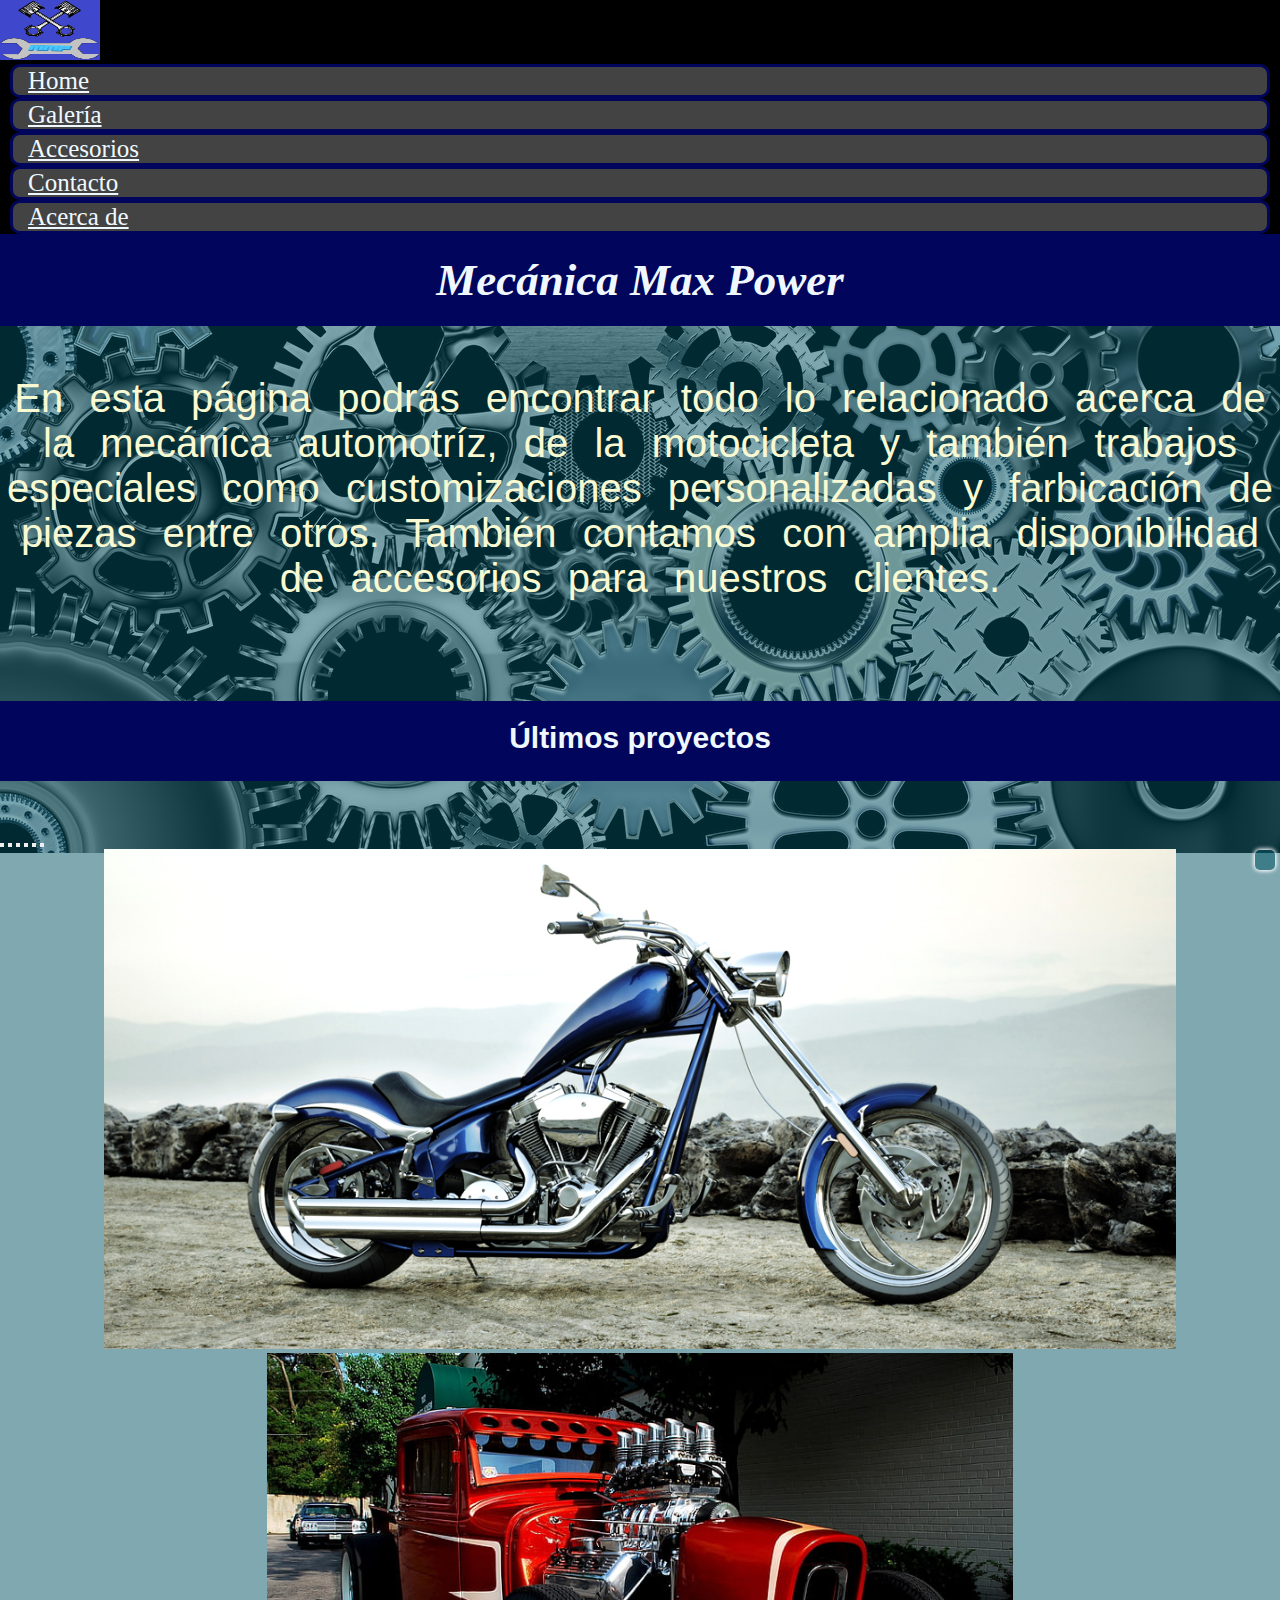
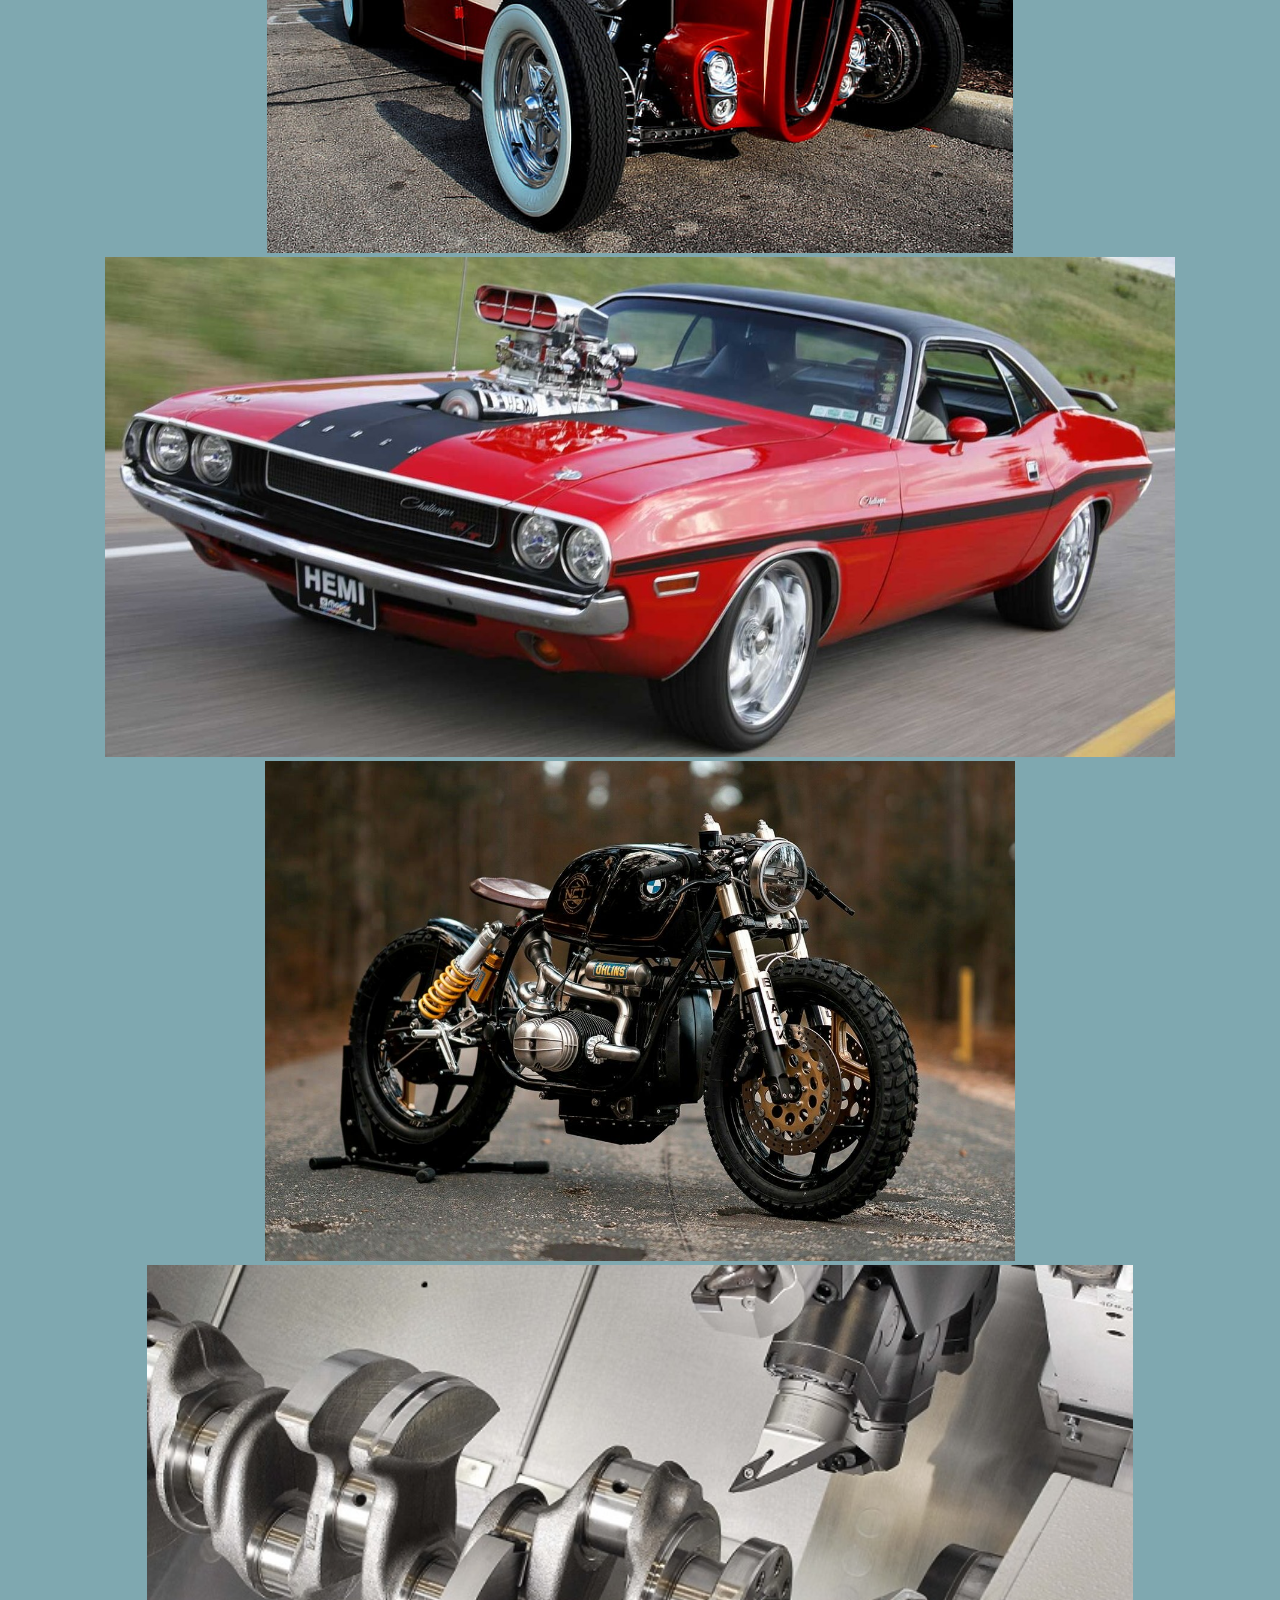
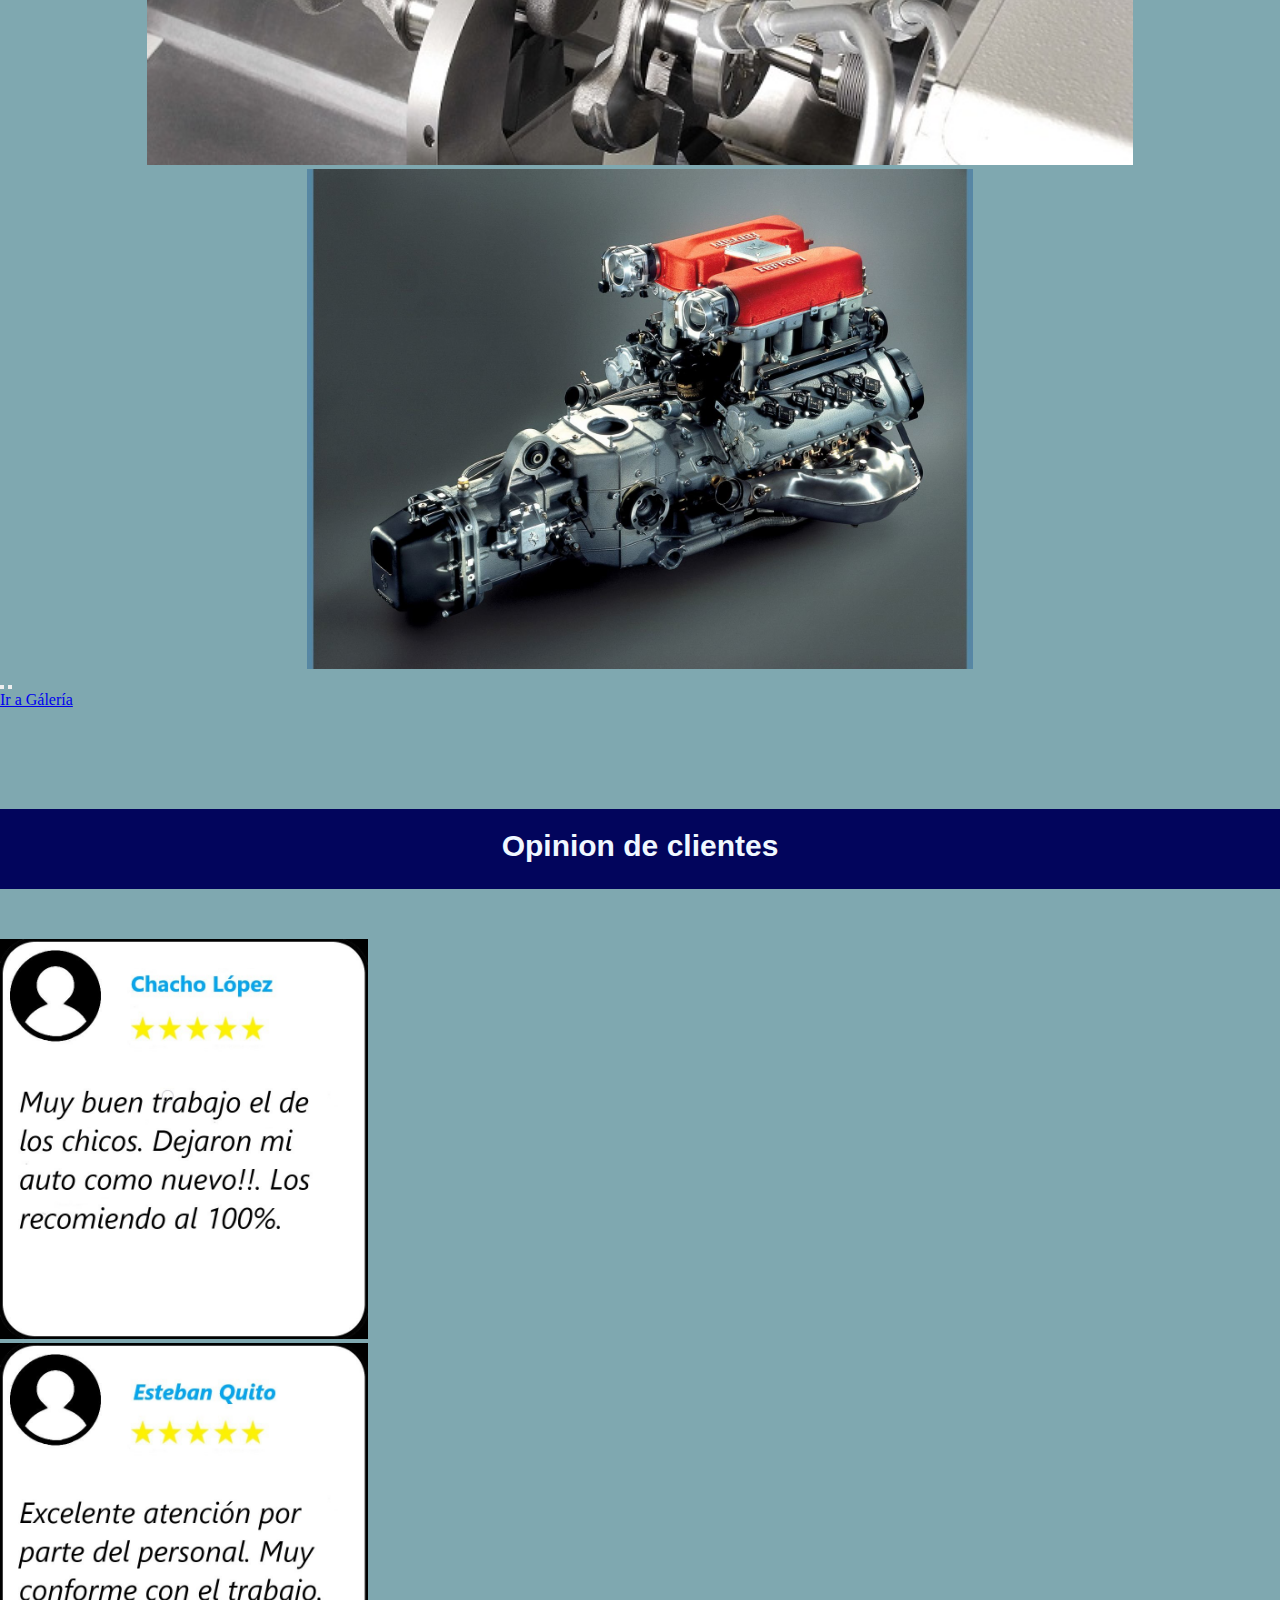
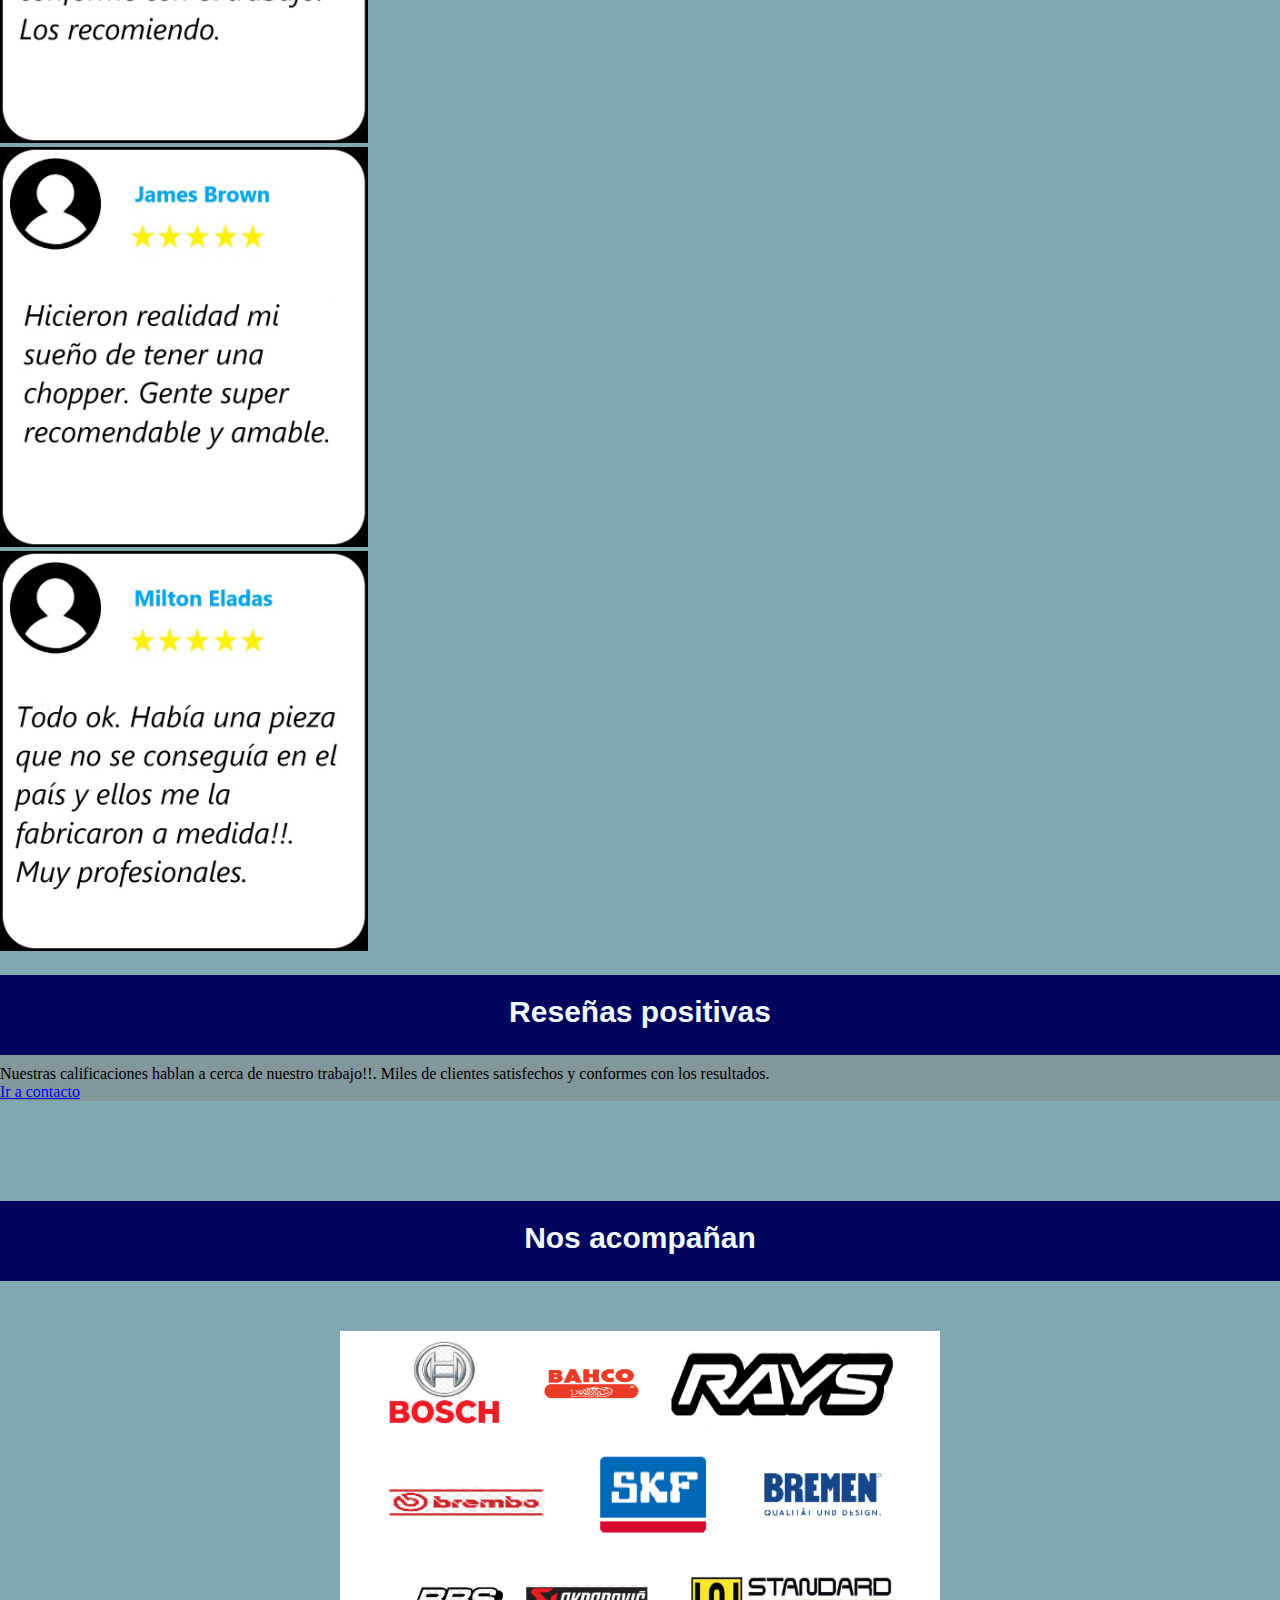
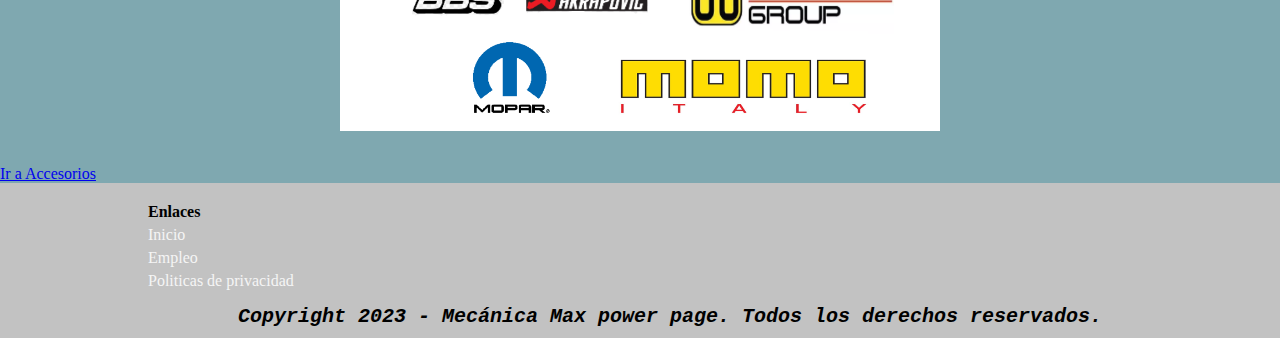
<file: index.html>
<!DOCTYPE html>
<html lang="es">
<head>
    <meta charset="UTF-8">
    <meta http-equiv="X-UA-Compatible" content="IE=edge">
    <meta name="viewport" content="width=device-width, initial-scale=1.0">
    <!-- decscripcion y keywors-->
    <meta name="description" content=" pagina de mecanica de automoviles y motocicletas">
    <meta name="keywords" content="mecanica, automoviles, motocicletas, accesorios, reparaciones">
    <!-- decscripcion y keywors-->

    <!--icono de pagina-->
    <link rel="shortcut icon" href="./multimedia/icons/Logo.JPG.png" type="image/x-icon">
    <!--icono de pagina-->

    <!-- inicio de enlace font awesome-->
    <link rel="stylesheet" href="https://cdnjs.cloudflare.com/ajax/libs/font-awesome/6.4.0/css/all.min.css"
        integrity="sha512-iecdLmaskl7CVkqkXNQ/ZH/XLlvWZOJyj7Yy7tcenmpD1ypASozpmT/E0iPtmFIB46ZmdtAc9eNBvH0H/ZpiBw=="
        crossorigin="anonymous" referrerpolicy="no-referrer" />
    <!-- inicio de enlace font awesome-->

    <!-- inicio de enlace Boostrap-->
    <link href="https://cdn.jsdelivr.net/npm/bootstrap@5.0.2/dist/css/bootstrap.min.css" rel="stylesheet"
        integrity="sha384-EVSTQN3/azprG1Anm3QDgpJLIm9Nao0Yz1ztcQTwFspd3yD65VohhpuuCOmLASjC" crossorigin="anonymous">
    <!-- fin de enlace Boostrap-->

    <!-- link de styles y normalize-->
    <link rel="stylesheet" href="./normalize.css">
    <link rel="stylesheet" href="./scss/styles.css">
    <!-- link de styles y normalize-->
    <title>Mecánica Max Power</title>
</head> 
<body>
    <!-- ==============================================================================
    =======================/barrra de navegacion/======================================
    =============================================================================== -->
    <header>
        <nav class="navbar navbar-expand-md navbar-dark ">
            <a class="navbar-brand p-4" href="./index.html"><img src="./multimedia/icons/Logo.JPG.png" alt="logo"
                    width="100px" height="60px"></a>
            <button class="navbar-toggler" type="button" data-bs-toggle="collapse" data-bs-target="#collapsibleNavbar">
                <i class="fa-solid fa-bars"></i>
            </button>
            <div class="collapse navbar-collapse justify-content-end px-5 p-4" id="collapsibleNavbar">
                <ul class="navbar-nav">
                    <li class="nav-item">
                        <a class="nav-link" href="./index.html">Home</a>
                    </li>
                    <li class="nav-item">
                        <a class="nav-link" href="./Menú/Galería.html">Galería</a>
                    </li>
                    <li class="nav-item">
                        <a class="nav-link" href="./Menú/Accesorios.html">Accesorios</a>
                    <li class="nav-item">
                        <a class="nav-link" href="./Menú/Contacto.html">Contacto</a>
                    <li class="nav-item">
                        <a class="nav-link" href="./Menú/Acerca de.html">Acerca de </a>
                    </li>
                </ul>
            </div>
        </nav>
    </header>
    <!-- ==============================================================================
    =======================/barrra de navegacion/======================================
    =============================================================================== -->
    <main>
        <!-- ==============================================================================
        =======================/bienvenida/======================================
        =============================================================================== -->
        <h1>Mecánica Max Power</h1>
        <section>

            <div class="portada d-sm-none d-md-flex"><img src="./multimedia/imagenes/portada.png" alt="portada" width="100%"></div>

            <p class="parraf">En esta página podrás encontrar todo lo relacionado acerca de la mecánica automotríz, de
                la motocicleta y también trabajos especiales como customizaciones personalizadas y farbicación de piezas
                entre otros.
                También contamos con amplia disponibilidad de accesorios para nuestros clientes.</p>
        </section>
        <!-- ==============================================================================
        ======================/bienvenida/======================================
        =============================================================================== -->

        <!-- ==============================================================================
        =======================/proyectos/======================================
        =============================================================================== -->
        <h2>Últimos proyectos</h2>
        <section>

            <div id="demo" class="carousel slide" data-bs-ride="carousel">

                <div class="carousel-indicators">
                    <button type="button" data-bs-target="#demo" data-bs-slide-to="0" class="active"></button>
                    <button type="button" data-bs-target="#demo" data-bs-slide-to="1"></button>
                    <button type="button" data-bs-target="#demo" data-bs-slide-to="2"></button>
                    <button type="button" data-bs-target="#demo" data-bs-slide-to="3"></button>
                    <button type="button" data-bs-target="#demo" data-bs-slide-to="4"></button>
                    <button type="button" data-bs-target="#demo" data-bs-slide-to="5"></button>
                </div>

                <div class="carousel-inner">
                    <div class="carousel-item active">
                        <img src="./multimedia/imagenes/img8.jpg" alt="chopper" class="d-block w-100  imagefix" height="500px"
                            width="100%">
                    </div>
                    <div class="carousel-item">
                        <img src="./multimedia/imagenes/img12.jpg" alt="hotRod" class="d-block w-100 imagefix" height="500px"
                            width="100%">
                    </div>
                    <div class="carousel-item">
                        <img src="./multimedia/imagenes/img4.jpg" alt="challenger" class="d-block w-100 imagefix"
                            height="500px" width="100%">
                    </div>
                    <div class="carousel-item">
                        <img src="./multimedia/imagenes/img3.jpg" alt="caferacer" class="d-block w-100 imagefix"
                            height="500px" width="100%">
                    </div>
                    <div class="carousel-item">
                        <img src="./multimedia/imagenes/img10.jpg" alt="mechanicinprog" class="d-block w-100 imagefix"
                            height="500px" width="100%">
                    </div>
                    <div class="carousel-item">
                        <img src="./multimedia/imagenes/img13.jpg" alt="ferrariMotor" class="d-block w-100 imagefix"
                            height="500px" width="100%">
                    </div>
                </div>

                <button class="carousel-control-prev" type="button" data-bs-target="#demo" data-bs-slide="prev">
                    <span class="carousel-control-prev-icon"></span>
                </button>
                <button class="carousel-control-next" type="button" data-bs-target="#demo" data-bs-slide="next">
                    <span class="carousel-control-next-icon"></span>
                </button>

            </div>

            <div class="mt-5 mb-5 text-center">
                <a class="btn btn-dark btn-lg text-info" href="./Menú/Galería.html" role="button">Ir a Gálería</a>
            </div>
        </section>
        <!-- ==============================================================================
        =======================/proyectos/======================================
        =============================================================================== -->

        <!-- ==============================================================================
        =======================/reseñas/======================================
        =============================================================================== -->
        <h2>Opinion de clientes</h2>
        <article class="container-fluid">
            <div class="row">
                <div class="col-md-6 nleft">
                    <div id="carouselExampleSlidesOnly" class="carousel slide" data-bs-ride="carousel">
                        <div class="carousel-inner text-center">
                            <div class="carousel-item active" data-bs-interval="2000">
                                <img src="./multimedia/reseñas/reseña1.jpg" class="d-inline-block w-75 imagefix" alt="reseña"
                                    height="400px">
                            </div>
                            <div class="carousel-item">
                                <img src="./multimedia/reseñas/reseña2.jpg" class="d-inline-block w-75 imagefix" alt="reseña"
                                    height="400px">
                            </div>
                            <div class="carousel-item">
                                <img src="./multimedia/reseñas/reseña3.jpg" class="d-inline-block w-75 imagefix" alt="reseña"
                                    height="400px">
                            </div>
                            <div class="carousel-item">
                                <img src="./multimedia/reseñas/reseña4.jpg" class="d-inline-block w-75 imagefix" alt="reseña"
                                    height="400px">
                            </div>
                        </div>
                    </div>
                </div>
                <div class="col-md-6 nright text-center">
                <h3>Reseñas positivas</h3>
                <p class="fs-2 text-primary">Nuestras calificaciones hablan a cerca de nuestro trabajo!!. Miles de clientes satisfechos y conformes con los resultados.</p>
                <a class="btn btn-dark btn-lg mt-3 mb-4 text-info" href="./Menú/Contacto.html" role="button">Ir a contacto</a>
                </div>
            </div>
        </article>
        <!-- ==============================================================================
        =======================/reseñas/======================================
        =============================================================================== -->

        <!-- ==============================================================================
        =======================/provedores/======================================
        =============================================================================== -->
        <h2>Nos acompañan</h2>
        <article>
            <div class="provers">
                <img src="./multimedia/provedores/provedores.jpg" alt="provedores" width="100%" height="400px" class="imagefix">
            </div>

            <div class="text-center">
                <a class="btn btn-dark btn-lg text-info mt-3 mb-5" href="./Menú/Accesorios.html" role="button">Ir a Accesorios</a>
            </div>
        </article>
        <!-- ==============================================================================
        =======================/provedores/======================================
        =============================================================================== -->
    </main>

    <!-- ==============================================================================
    =======================/pie de pagina/======================================
    =============================================================================== -->
    <footer>
        <nav class="enlaces">
            <ul>
                <p><strong>Enlaces</strong></p>
                <li><a href="./index.html">Inicio</a></li>
                <li><a href="./empleo.html">Empleo</a></li>
                <li><a href="./Politicas de  privacidad">Politicas de privacidad</a></li>
            </ul>
        </nav>

        <div class="redes">
            <a href="https://facebook.com" target="_blank"><i class="fa-brands fa-facebook"></i></a>
            <a href="https://twitter.com" target="_blank"><i class="fa-brands fa-twitter"></i></a>
            <a href="https://instagram.com" target="_blank"><i class="fa-brands fa-instagram"></i></a>
        </div>
        <p class="Copyright"><i class="fa-regular fa-copyright"></i> <strong>Copyright 2023 - Mecánica Max power page.
                Todos los derechos reservados.</strong> </p>
    </footer>
    <!-- ==============================================================================
    =======================/pie de pagina/======================================
    =============================================================================== -->


    <!-- ==============================================================================
    =======================/boton de subir/======================================
    =============================================================================== -->
    <div class="up">
        <a href="#"><i class="fa-solid fa-chevron-up"></i></a>
    </div>
    <!-- ==============================================================================
    =======================/boton de subir/======================================
    =============================================================================== -->

    <!-- ==============================================================================
    =======================/scripts/======================================
    =============================================================================== -->
    <script src="https://cdn.jsdelivr.net/npm/@popperjs/core@2.9.2/dist/umd/popper.min.js"
        integrity="sha384-IQsoLXl5PILFhosVNubq5LC7Qb9DXgDA9i+tQ8Zj3iwWAwPtgFTxbJ8NT4GN1R8p"
        crossorigin="anonymous"></script>
    <script src="https://cdn.jsdelivr.net/npm/bootstrap@5.0.2/dist/js/bootstrap.min.js"
        integrity="sha384-cVKIPhGWiC2Al4u+LWgxfKTRIcfu0JTxR+EQDz/bgldoEyl4H0zUF0QKbrJ0EcQF"
        crossorigin="anonymous"></script>
    <!-- ==============================================================================
    =======================/scripts/======================================
    =============================================================================== -->
</body>
</html>
</file>
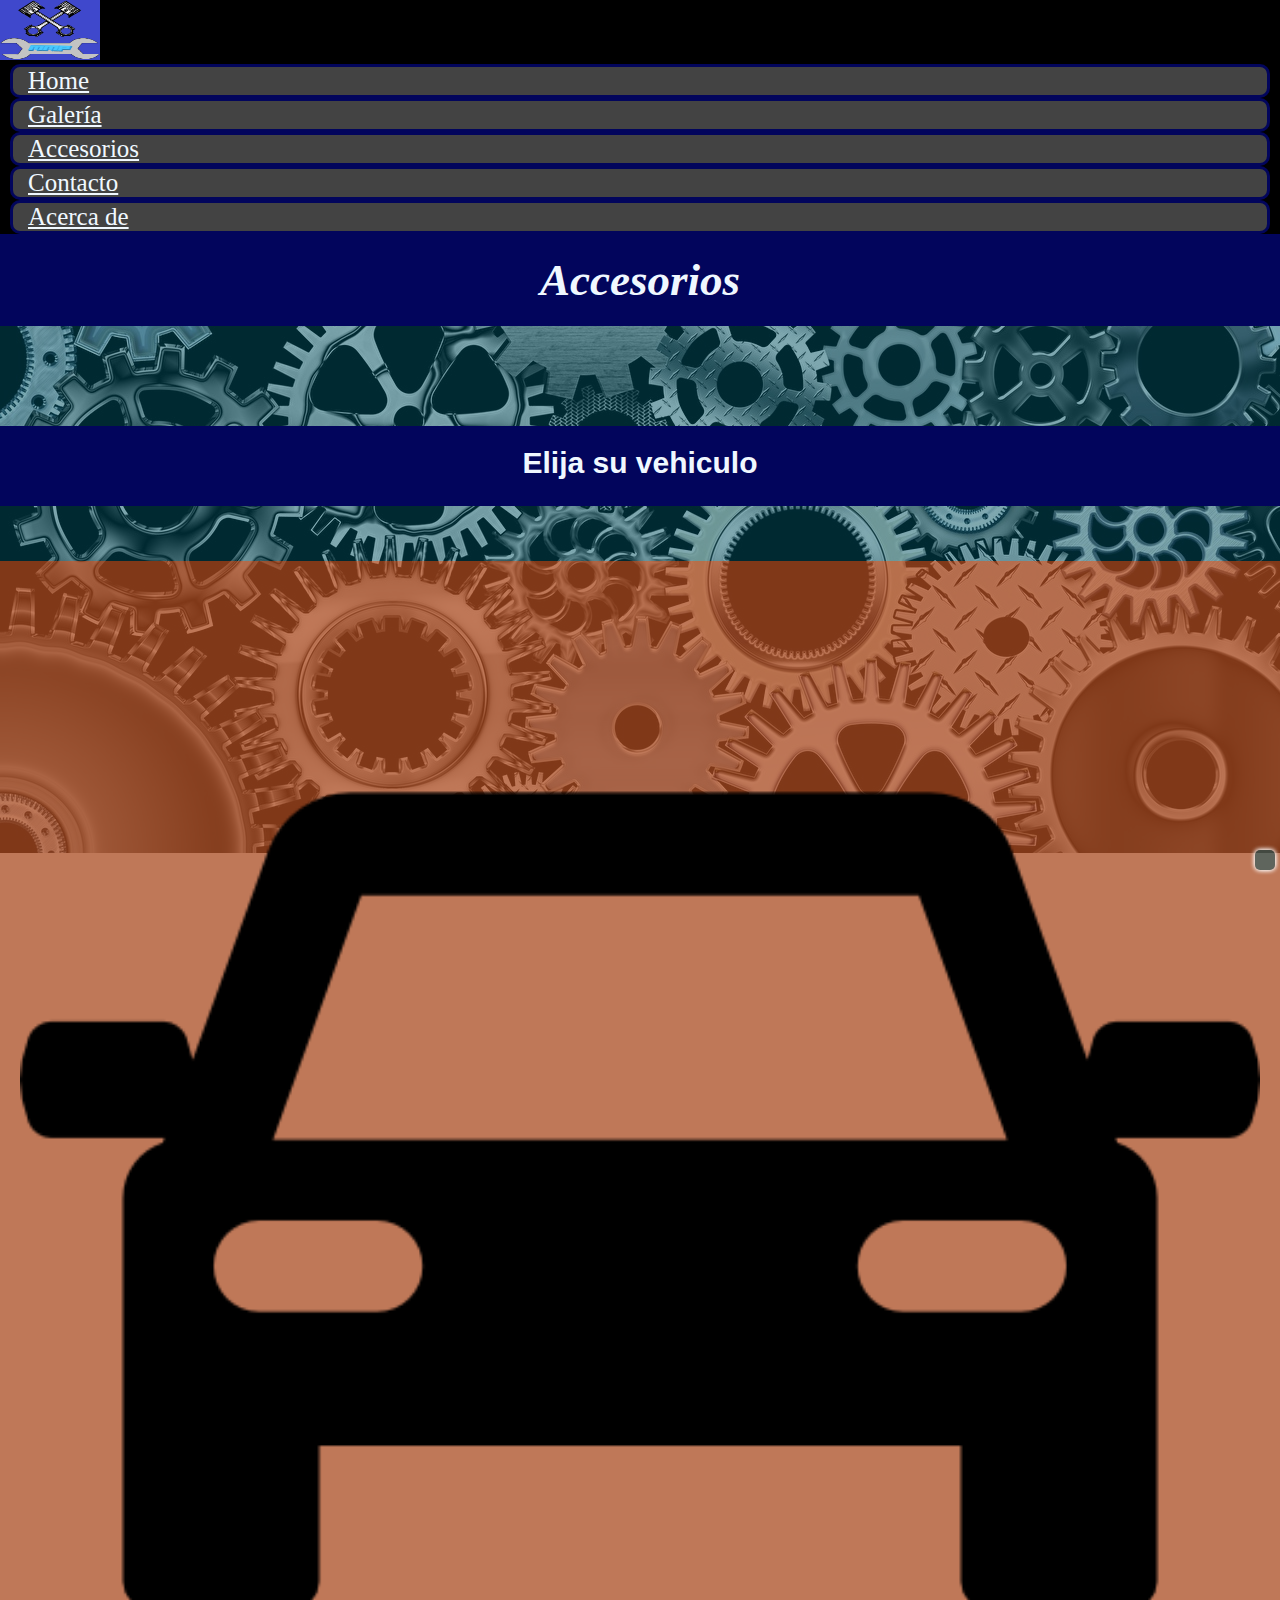
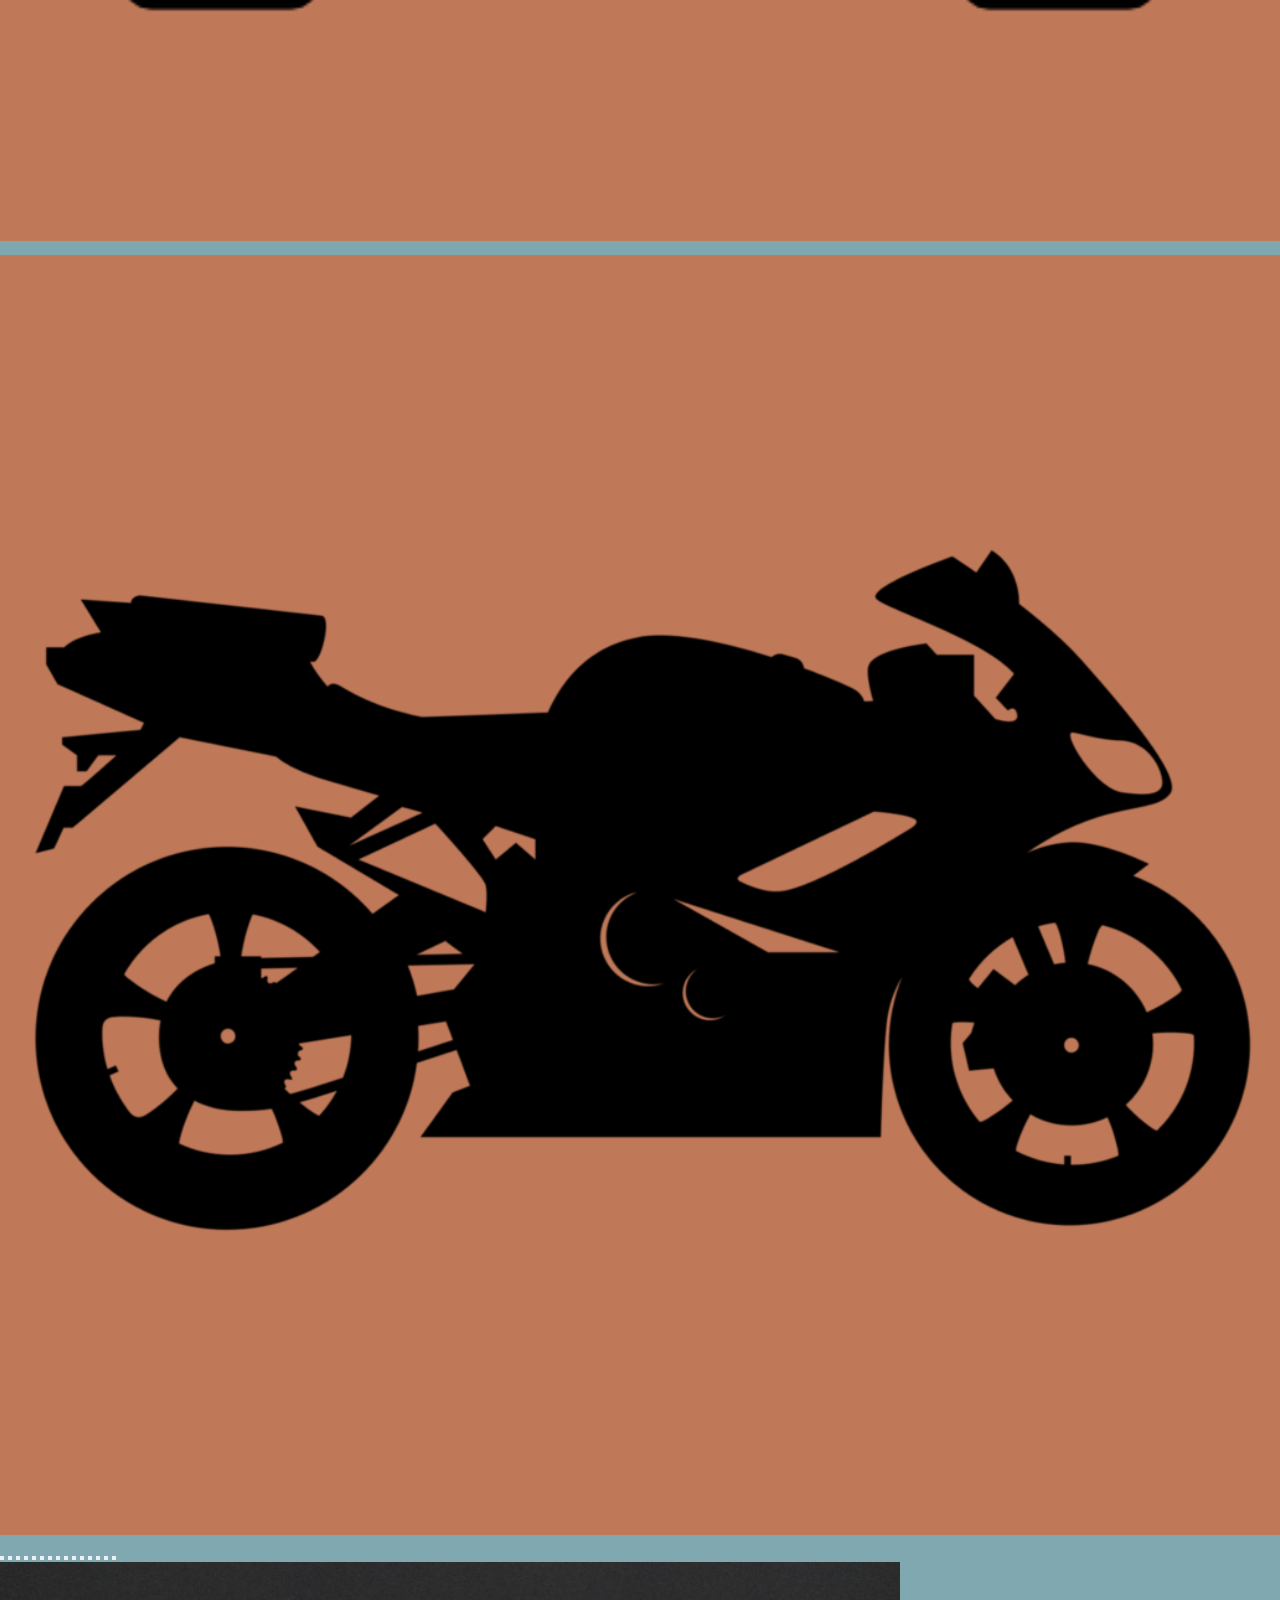
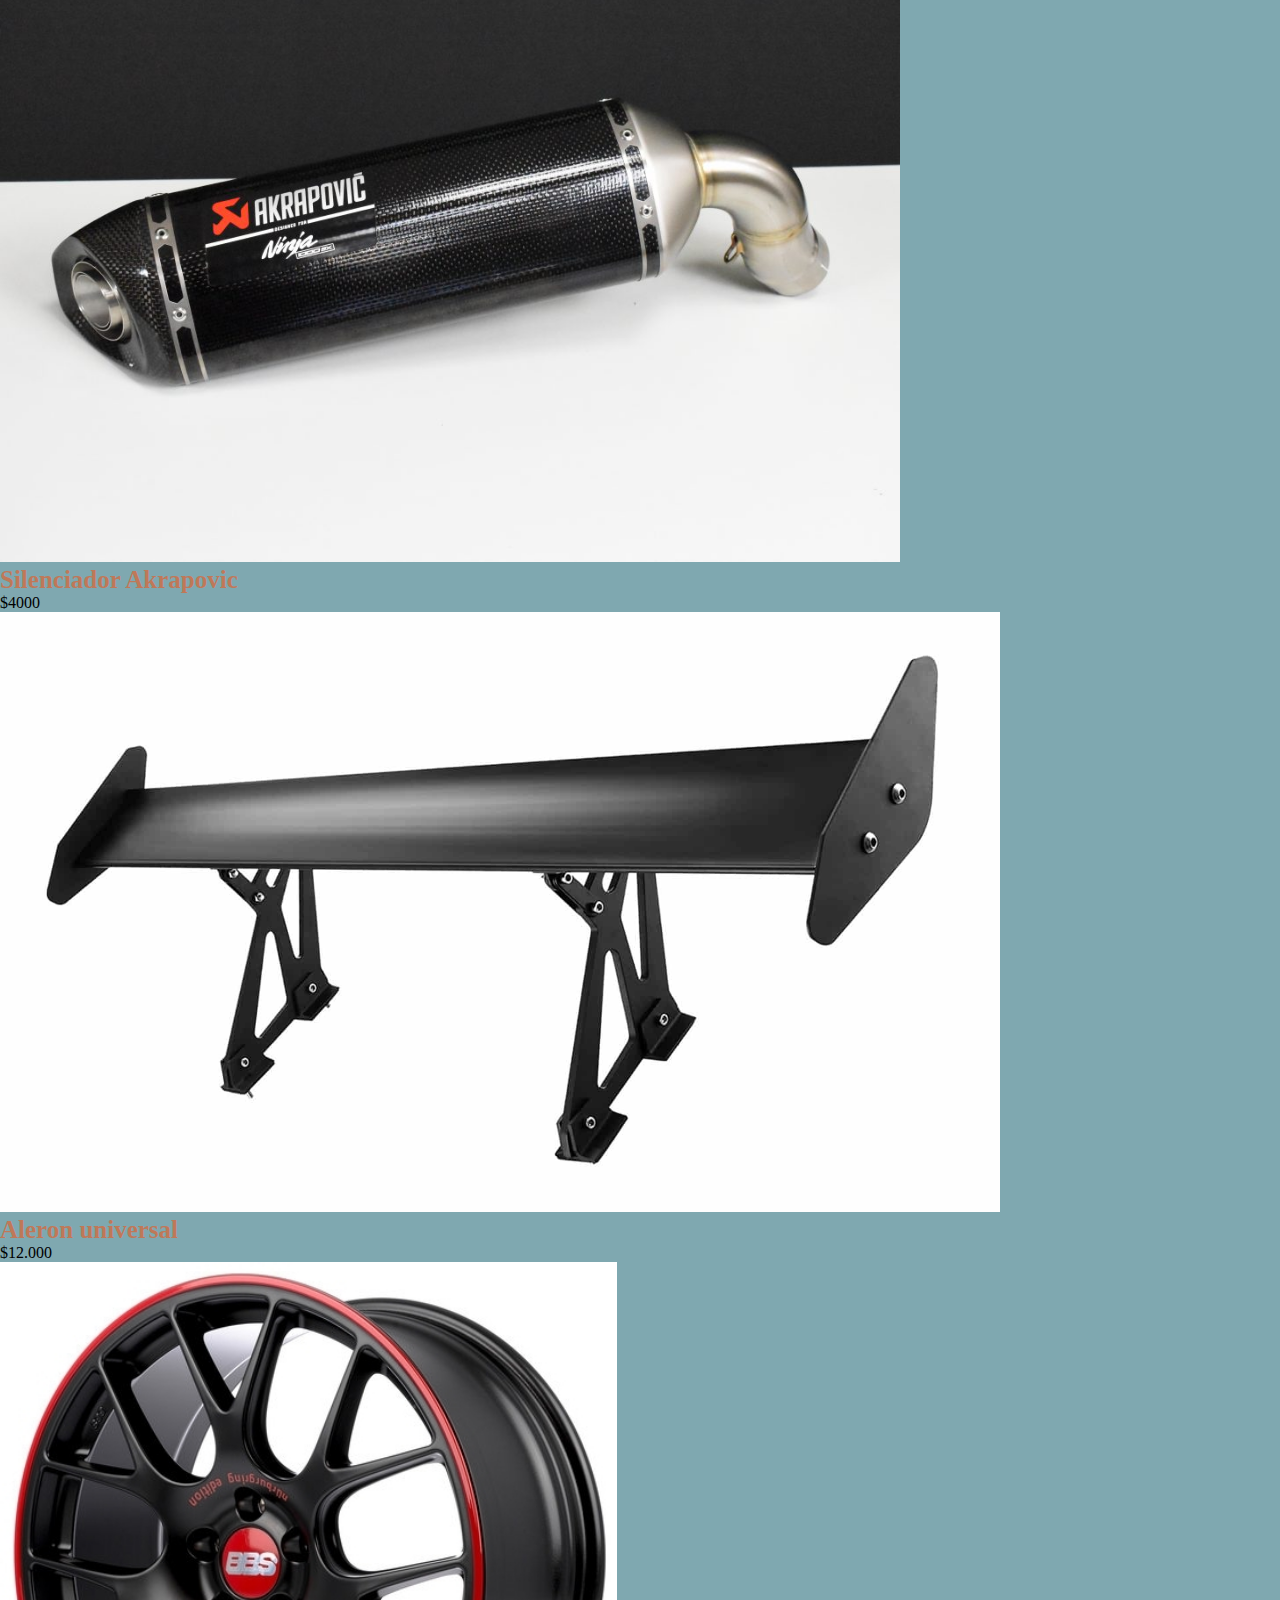
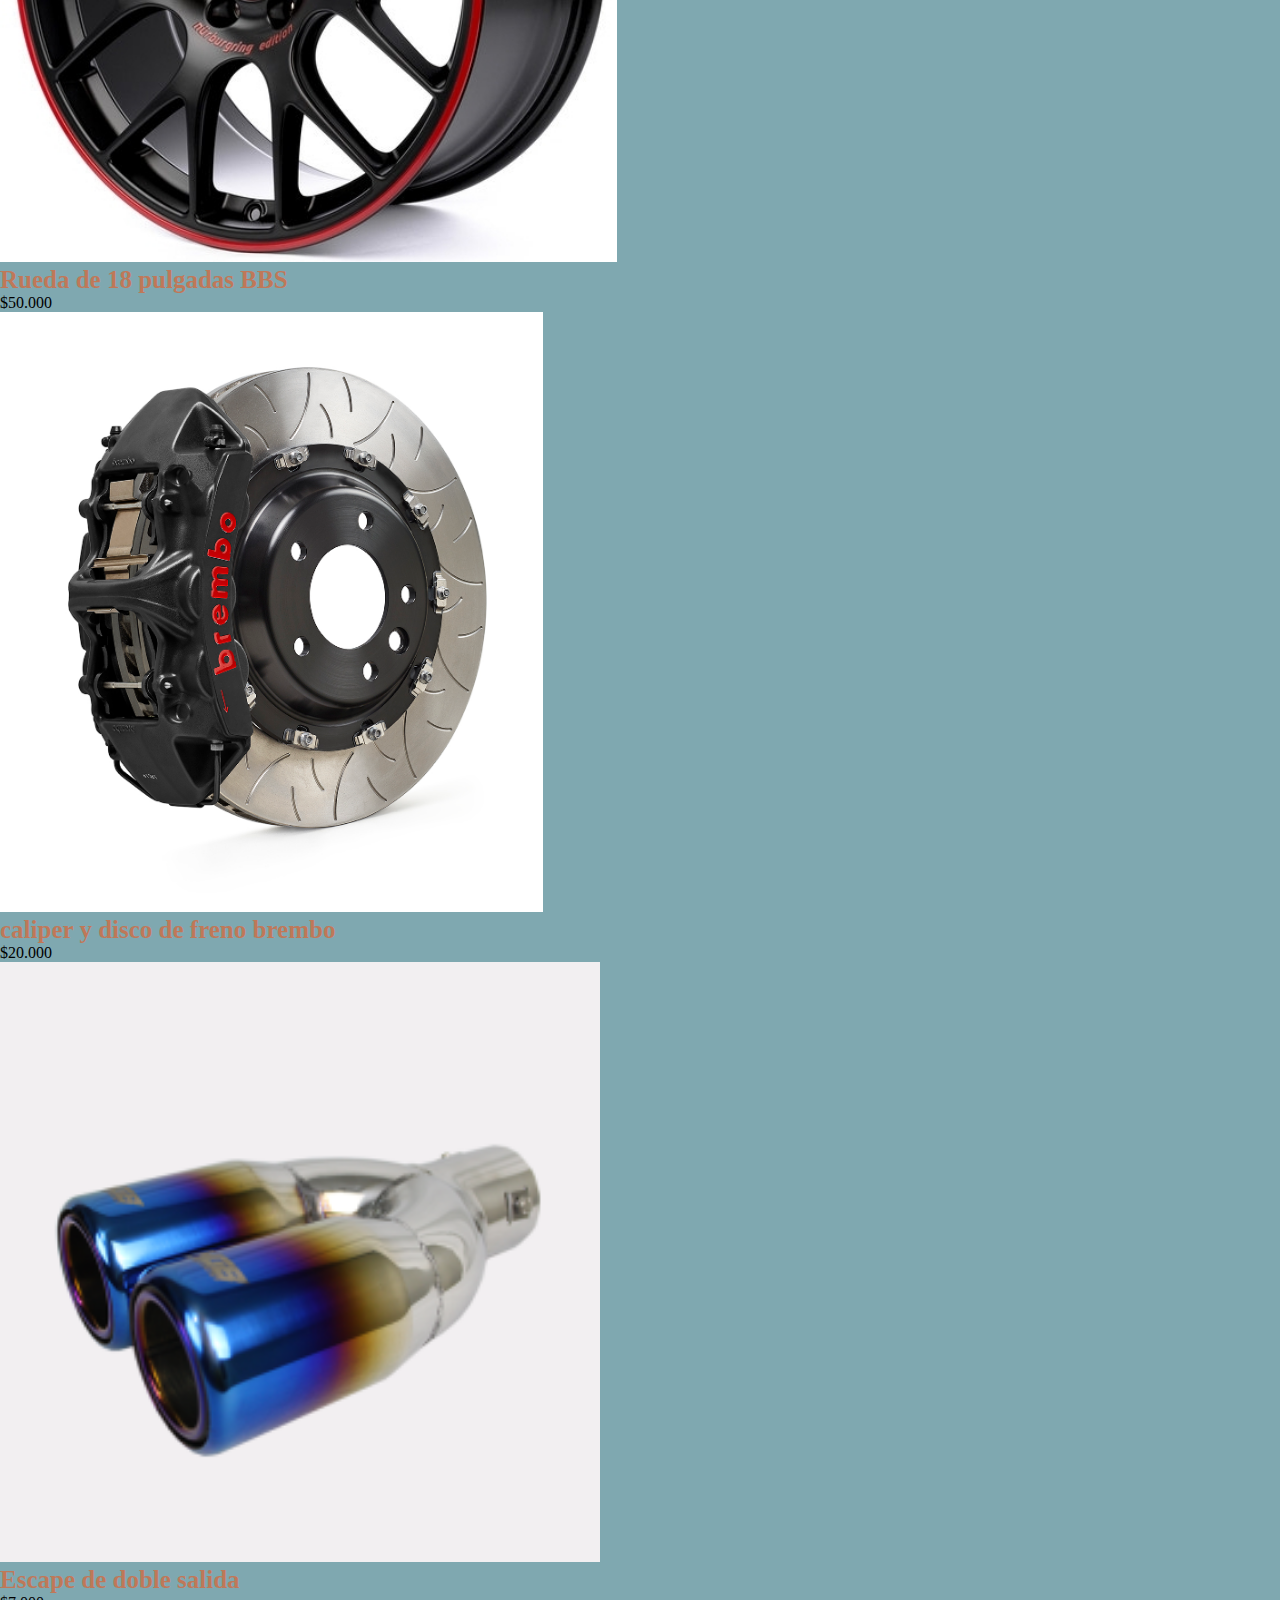
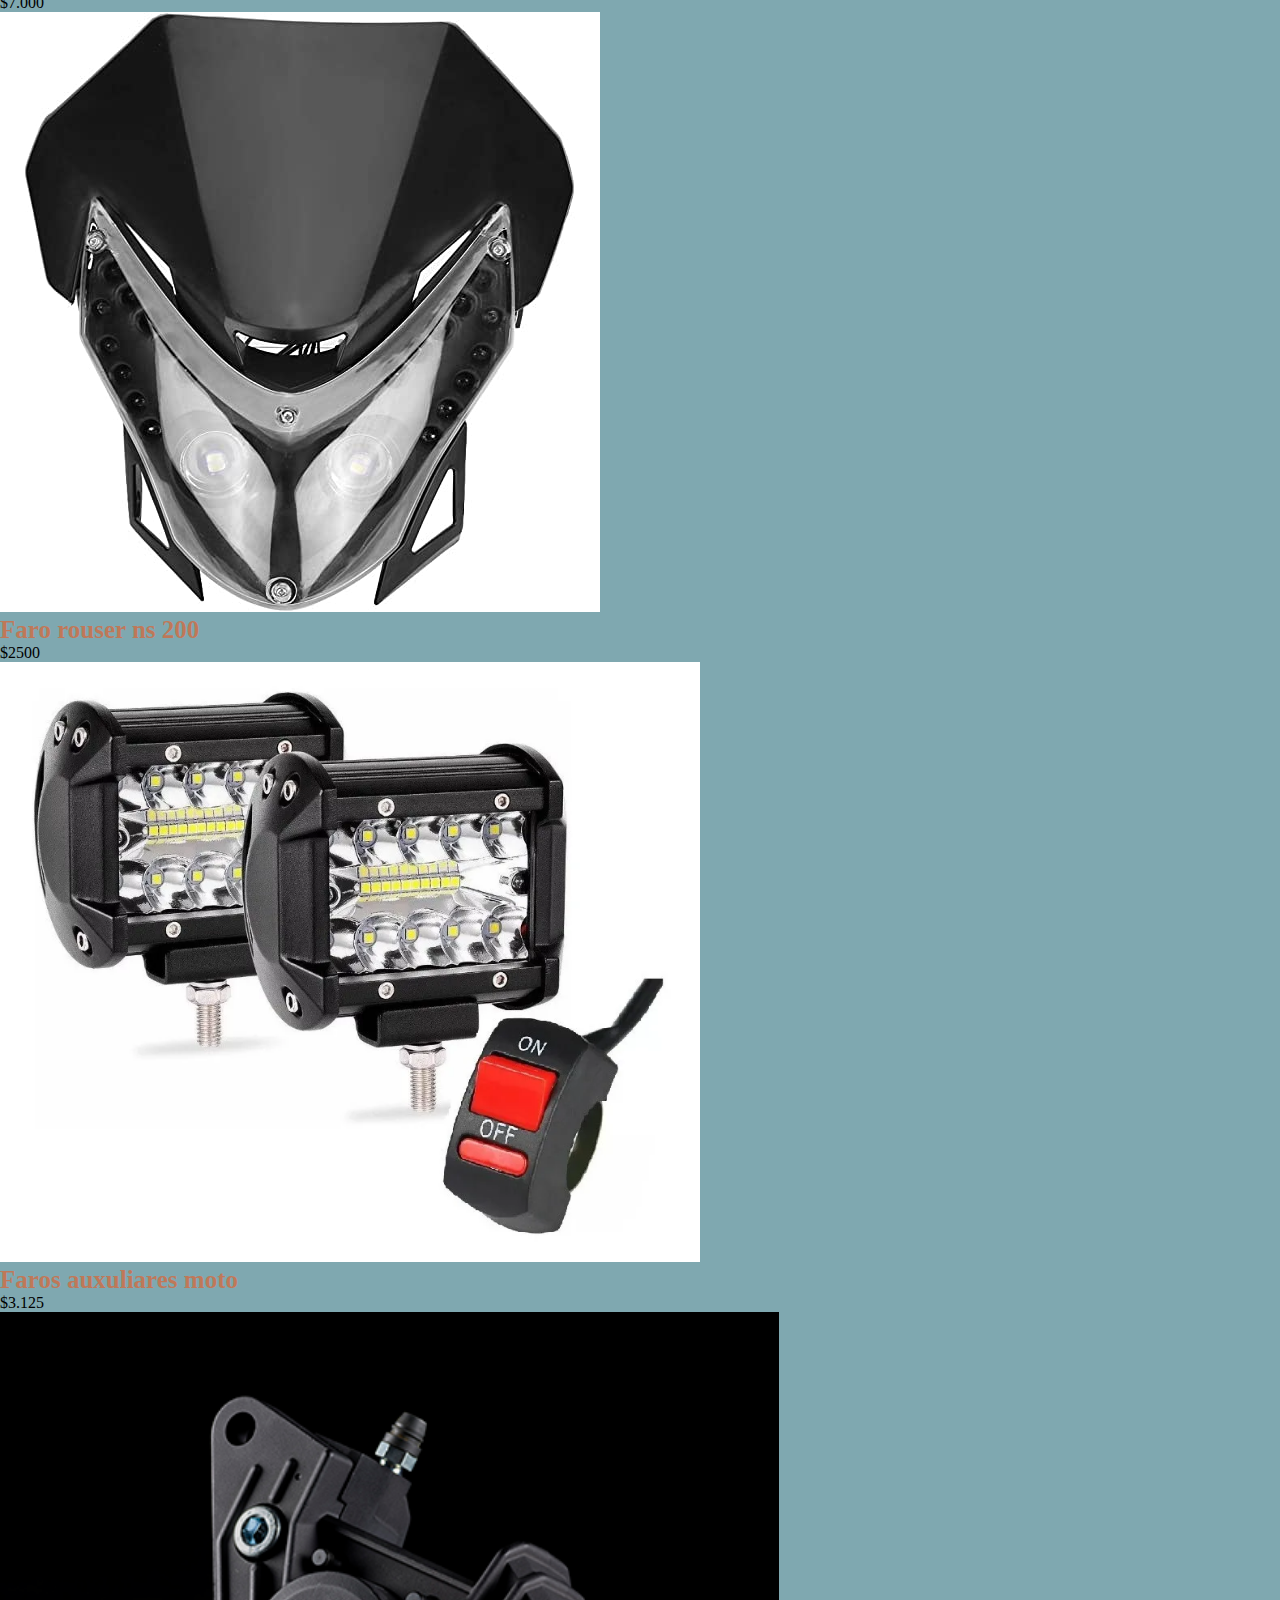
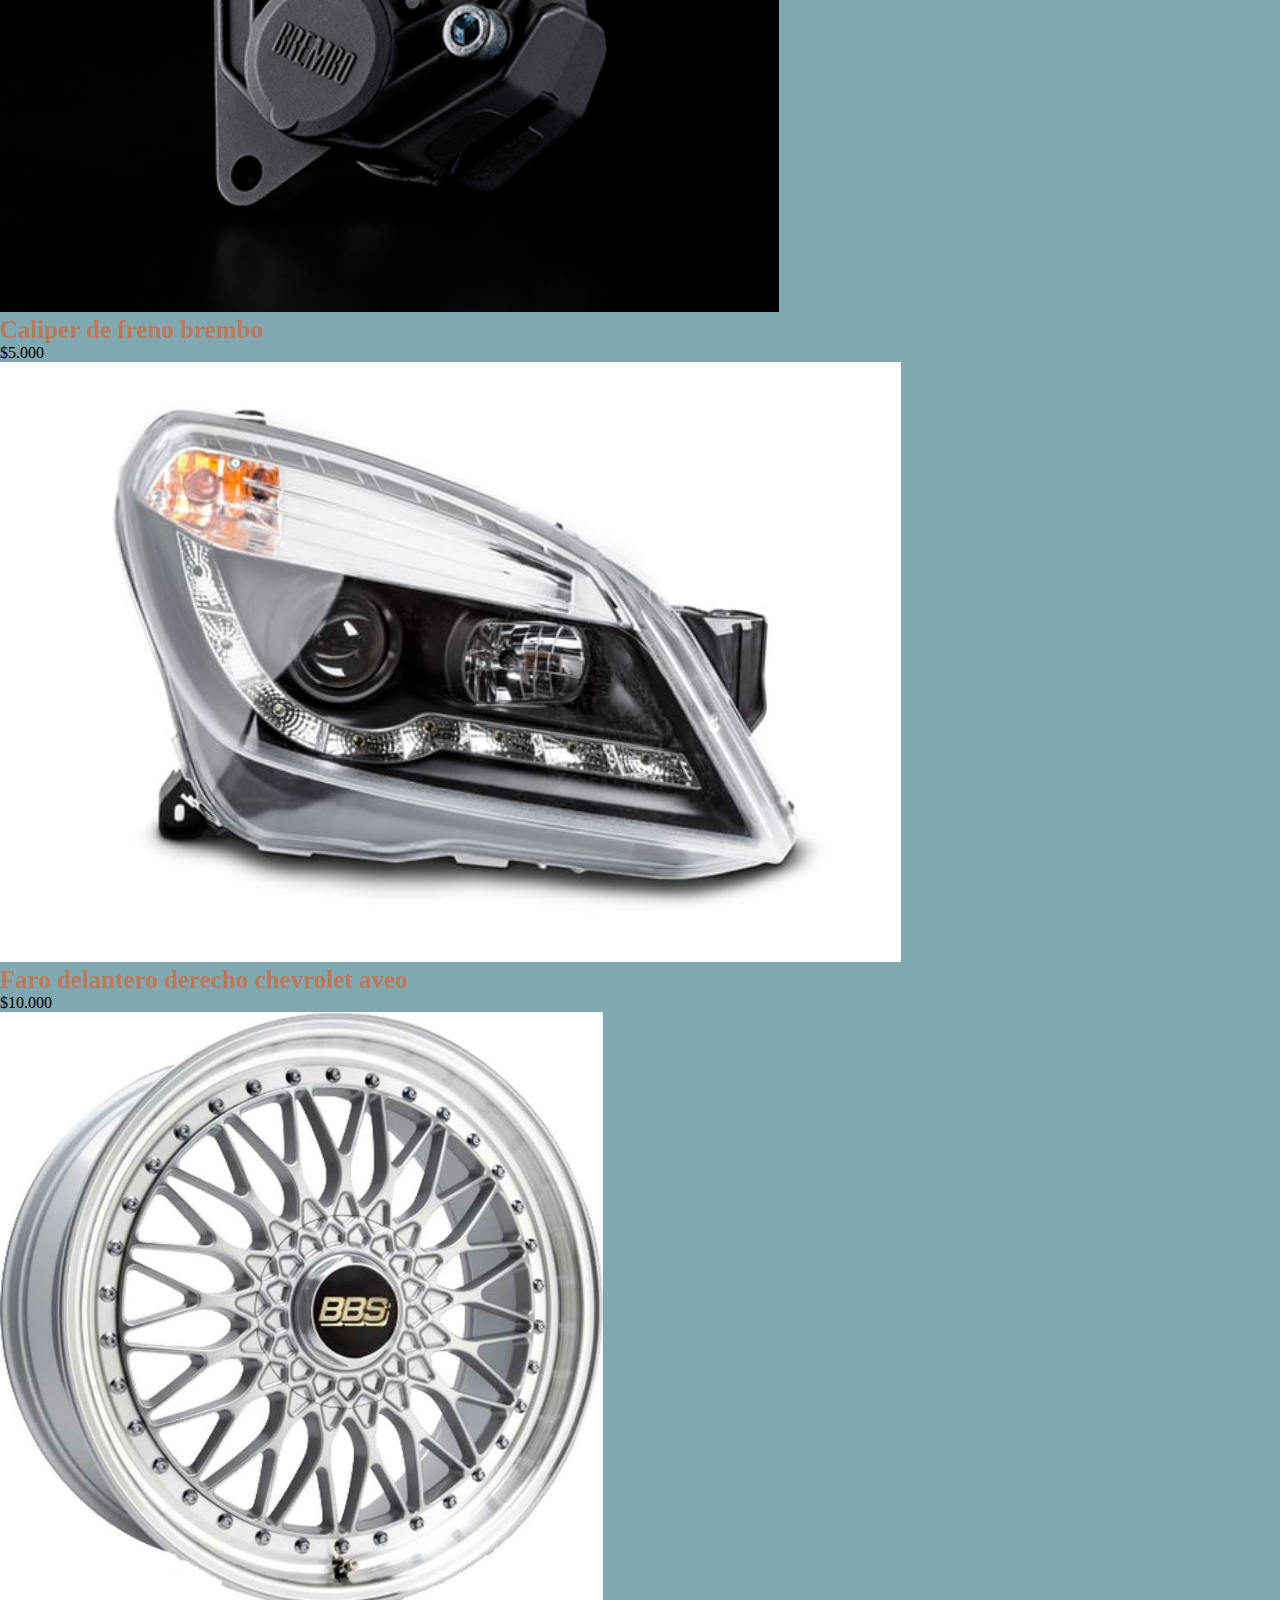
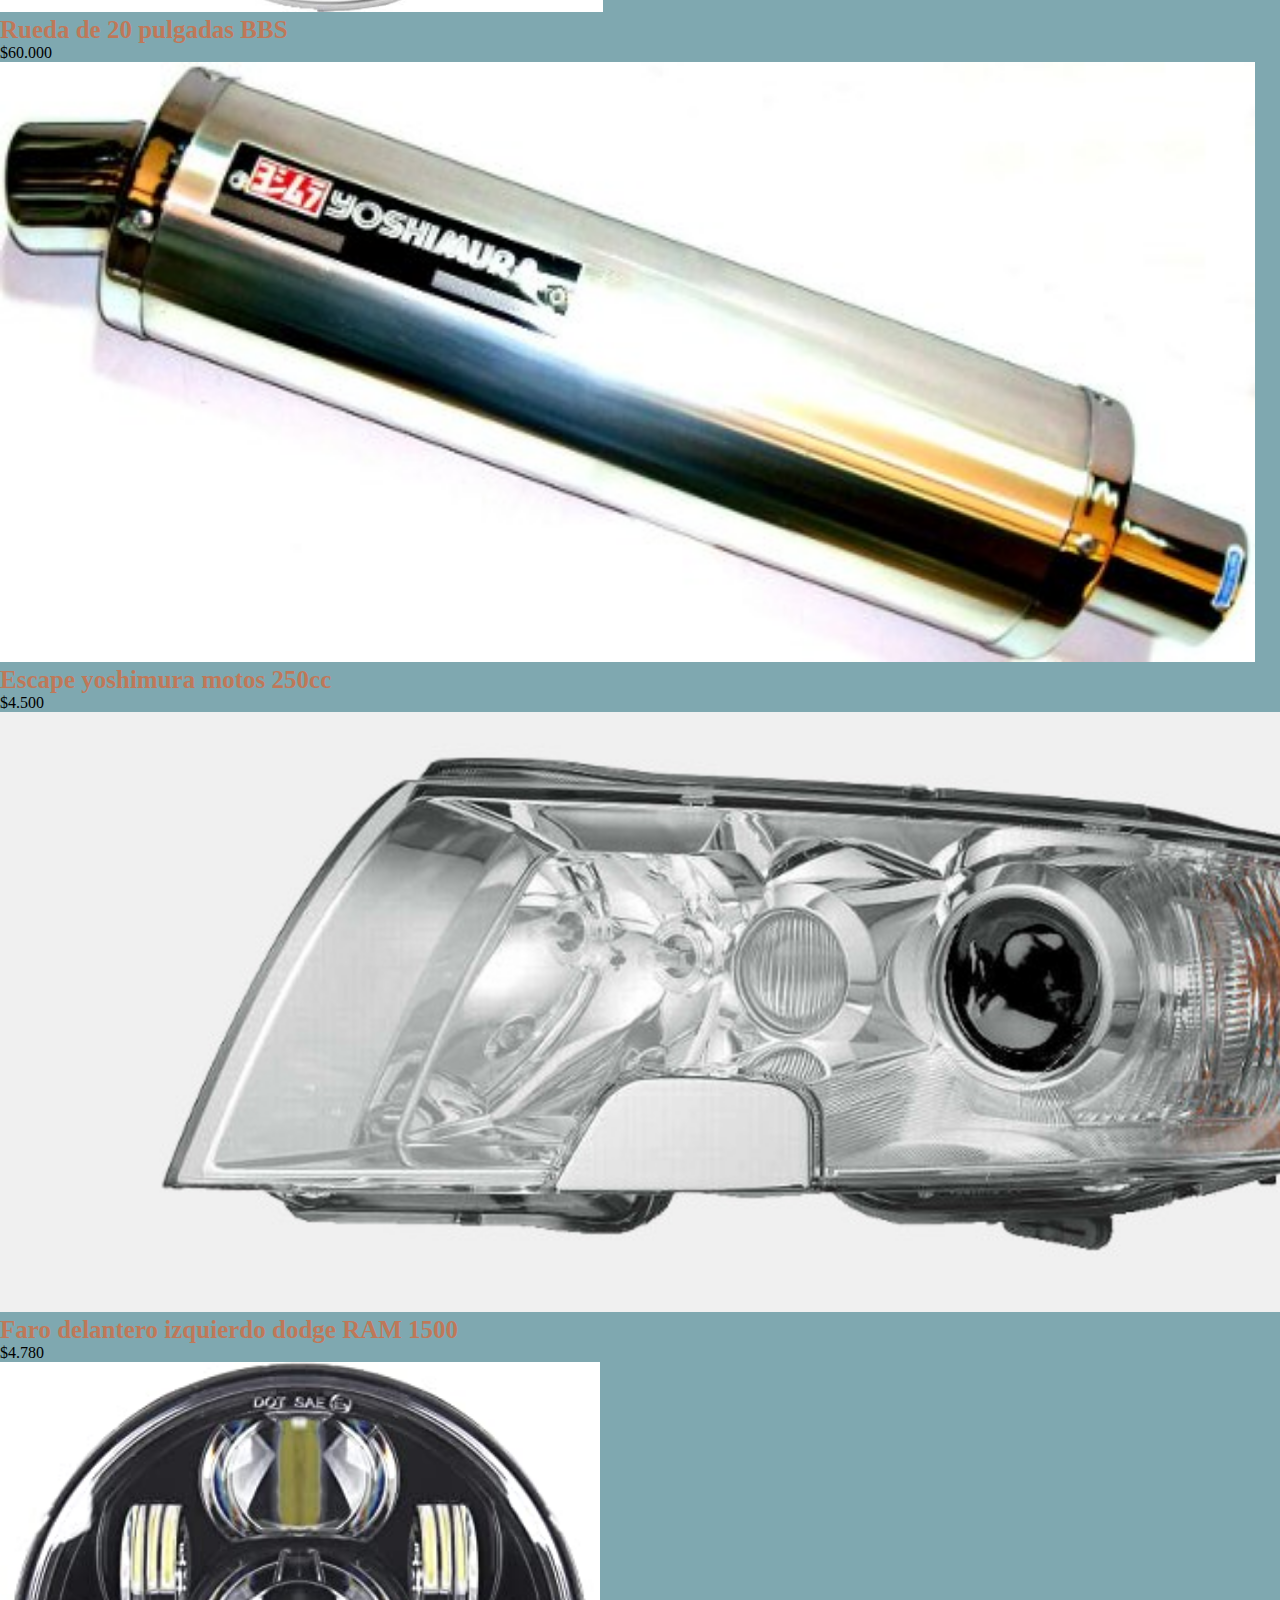
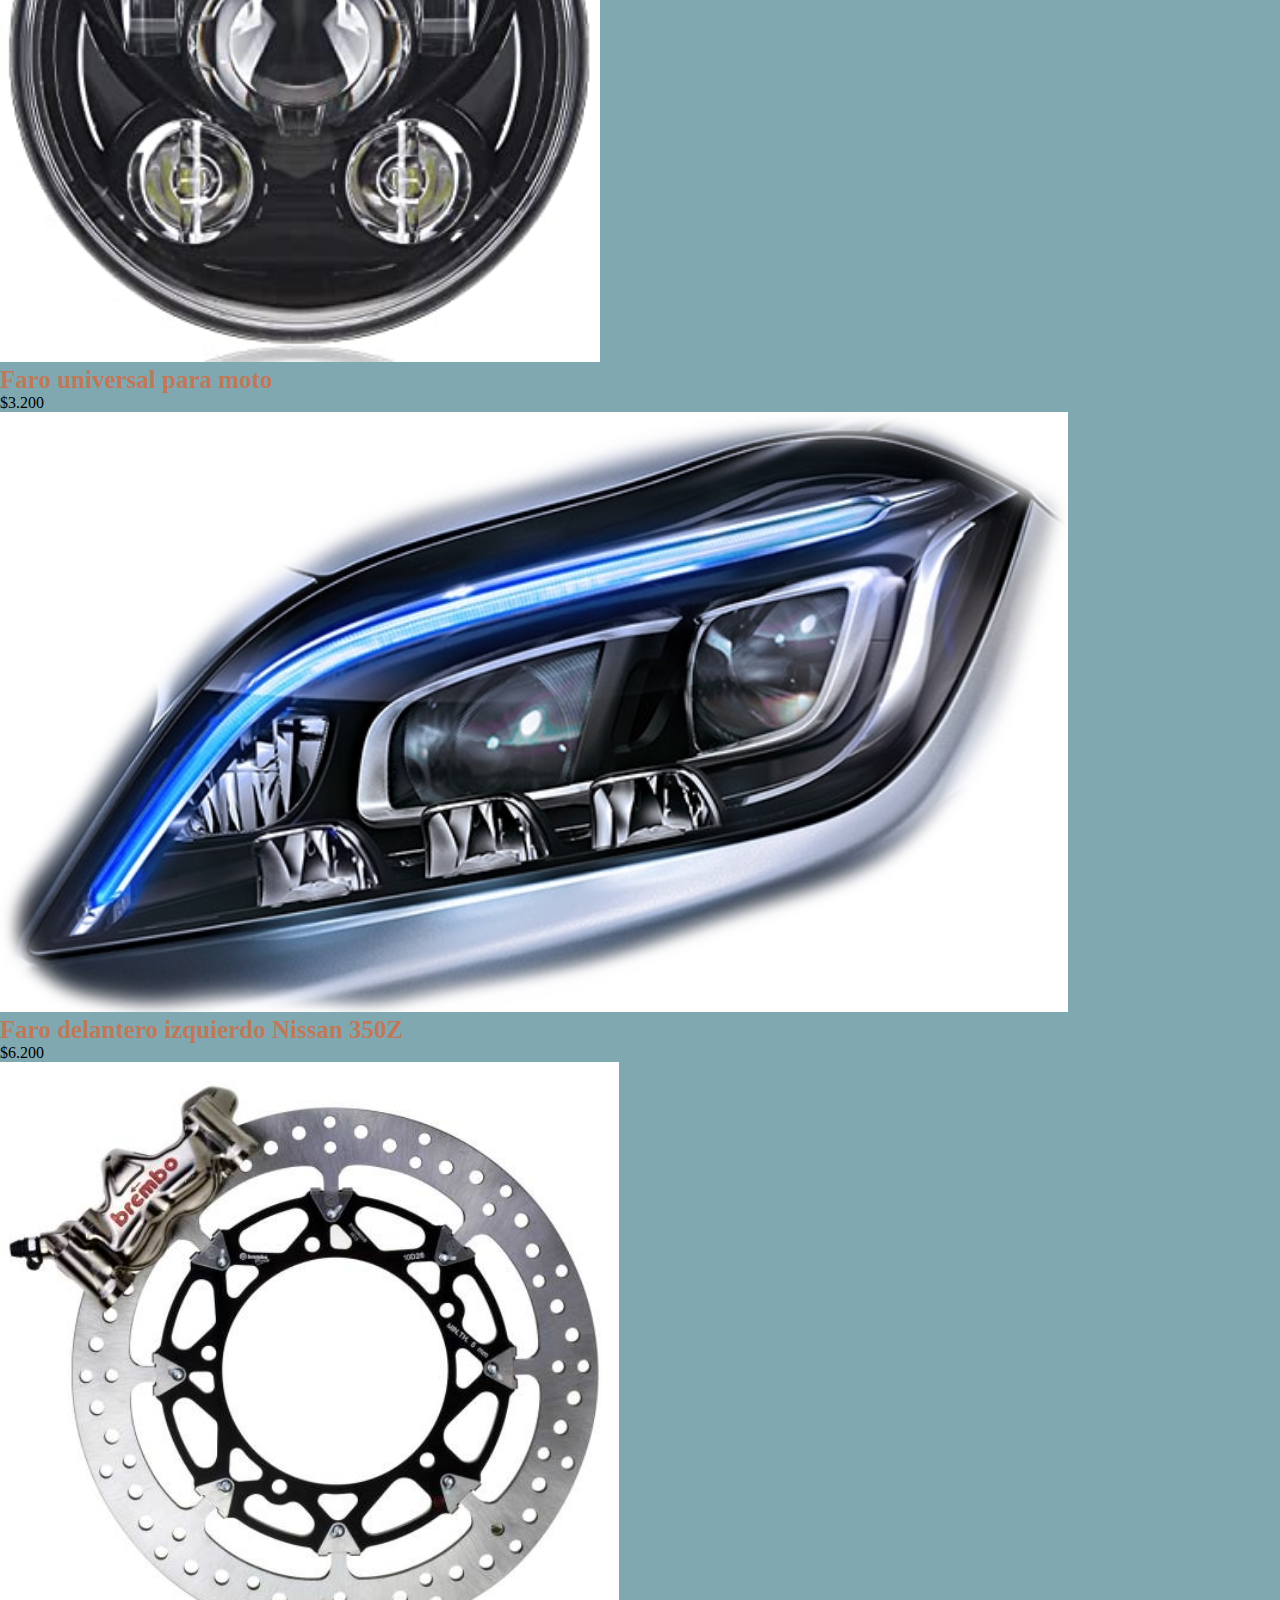
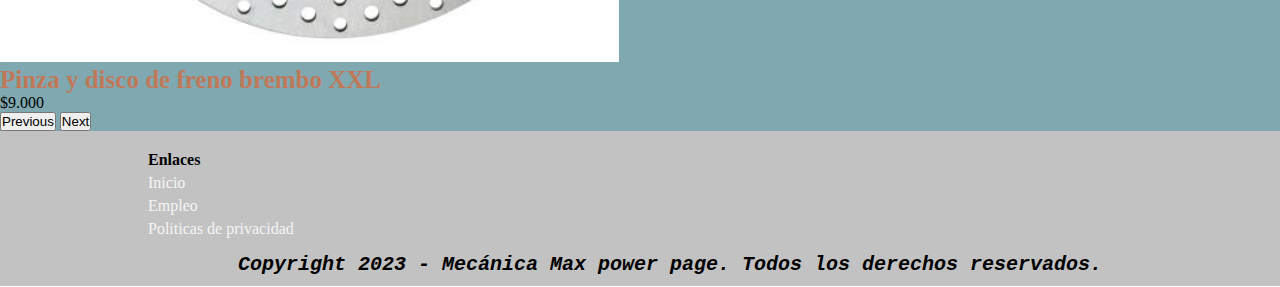
<file: Menú/Accesorios.html>
<!DOCTYPE html>
<html lang="es">
<head>
    <meta charset="UTF-8">
    <meta http-equiv="X-UA-Compatible" content="IE=edge">
    <meta name="viewport" content="width=device-width, initial-scale=1.0">
    <!-- descripcion y keywords -->
    <meta name="description" content="accesorios para vehiculos">
    <meta name="keywords" content="mecanica, automoviles, motocicletas, accesorios, vehiculos">
    <!-- descripcion y keywords -->

    <!-- logo de pagina -->
    <link rel="shortcut icon" href="../multimedia/icons/Logo.JPG.png" type="image/x-icon">
    <!-- logo de pagina -->

    <!-- enlace de font awesome -->
    <link rel="stylesheet" href="https://cdnjs.cloudflare.com/ajax/libs/font-awesome/6.4.0/css/all.min.css" integrity="sha512-iecdLmaskl7CVkqkXNQ/ZH/XLlvWZOJyj7Yy7tcenmpD1ypASozpmT/E0iPtmFIB46ZmdtAc9eNBvH0H/ZpiBw==" crossorigin="anonymous" referrerpolicy="no-referrer" />
    <!-- enlace de font awesome -->

    <!-- inicio de enlace Boostrap-->
    <link href="https://cdn.jsdelivr.net/npm/bootstrap@5.0.2/dist/css/bootstrap.min.css" rel="stylesheet"
        integrity="sha384-EVSTQN3/azprG1Anm3QDgpJLIm9Nao0Yz1ztcQTwFspd3yD65VohhpuuCOmLASjC" crossorigin="anonymous">
    <!-- fin de enlace Boostrap-->

    <!-- link de styles y normalize -->
    <link rel="stylesheet" href="../normalize.css">
    <link rel="stylesheet" href="../scss/styles.css">
    <!-- link de styles y normalize -->

    <title>Accesorios</title>
</head>
<body>
    <!-- ==============================================================================
    =======================/barrra de navegacion/======================================
    =============================================================================== -->
    <header>
        <nav class="navbar navbar-expand-md navbar-dark ">
            <a class="navbar-brand p-4" href="../index.html"><img src="../multimedia/icons/Logo.JPG.png" alt="logo"
                    width="100px" height="60px"></a>
            <button class="navbar-toggler" type="button" data-bs-toggle="collapse" data-bs-target="#collapsibleNavbar">
                <i class="fa-solid fa-bars"></i>
            </button>
            <div class="collapse navbar-collapse justify-content-end px-5 p-4" id="collapsibleNavbar">
                <ul class="navbar-nav">
                    <li class="nav-item">
                        <a class="nav-link" href="../index.html">Home</a>
                    </li>
                    <li class="nav-item">
                        <a class="nav-link" href="../Menú/Galería.html">Galería</a>
                    </li>
                    <li class="nav-item">
                        <a class="nav-link" href="../Menú/Accesorios.html">Accesorios</a>
                    <li class="nav-item">
                        <a class="nav-link" href="../Menú/Contacto.html">Contacto</a>
                    <li class="nav-item">
                        <a class="nav-link" href="../Menú/Acerca de.html">Acerca de</a>
                    </li>
                </ul>
            </div>
        </nav>
    </header>
    <!-- ==============================================================================
    =======================/barrra de navegacion/======================================
    =============================================================================== -->

    <main id="post">

        <h1>Accesorios</h1>

        <h2>Elija su vehiculo</h2>

        <!-- ==============================================================================
        =======================/enlaces/======================================
        =============================================================================== -->
        <section>
            <div class="container">
                <div class="row">
                    <div class="col">
                        <a href="./autos.html"><img src="../multimedia/icons/Auot logo.png" alt="autologo" height="400px"
                                width="400px" class="itemV imagefix"></a>
                    </div>
                    <div class="col">
                        <a href="./motos.html"><img src="../multimedia/icons/moto logo.png" alt="motologo" height="400px"
                                width="400px" class="itemV imagefix"></a>
                    </div>
                </div>
            </div>
        </section>
        <!-- ==============================================================================
        =======================/enlaces/======================================
        =============================================================================== -->

        <!-- ==============================================================================
        =======================/productos/======================================
        =============================================================================== -->
        <article class="mt-5 mb-5">
            <div id="carouselExampleCaptions" class="carousel slide" data-bs-ride="carousel">
                <div class="carousel-indicators">
                    <button type="button" data-bs-target="#carouselExampleCaptions" data-bs-slide-to="0" class="active"
                        aria-current="true" aria-label="Slide 1"></button>
                    <button type="button" data-bs-target="#carouselExampleCaptions" data-bs-slide-to="1"
                        aria-label="Slide 2"></button>
                    <button type="button" data-bs-target="#carouselExampleCaptions" data-bs-slide-to="2"
                        aria-label="Slide 3"></button>
                    <button type="button" data-bs-target="#carouselExampleCaptions" data-bs-slide-to="3"
                        aria-label="Slide 4"></button>
                    <button type="button" data-bs-target="#carouselExampleCaptions" data-bs-slide-to="4"
                        aria-label="Slide 5"></button>
                    <button type="button" data-bs-target="#carouselExampleCaptions" data-bs-slide-to="5"
                        aria-label="Slide 6"></button>
                    <button type="button" data-bs-target="#carouselExampleCaptions" data-bs-slide-to="6"
                        aria-label="Slide 7"></button>
                    <button type="button" data-bs-target="#carouselExampleCaptions" data-bs-slide-to="7"
                        aria-label="Slide 8"></button>
                    <button type="button" data-bs-target="#carouselExampleCaptions" data-bs-slide-to="8"
                        aria-label="Slide 9"></button>
                    <button type="button" data-bs-target="#carouselExampleCaptions" data-bs-slide-to="9"
                        aria-label="Slide 10"></button>
                    <button type="button" data-bs-target="#carouselExampleCaptions" data-bs-slide-to="10"
                        aria-label="Slide 11"></button>
                    <button type="button" data-bs-target="#carouselExampleCaptions" data-bs-slide-to="11"
                        aria-label="Slide 12"></button>
                    <button type="button" data-bs-target="#carouselExampleCaptions" data-bs-slide-to="12"
                        aria-label="Slide 13"></button>
                    <button type="button" data-bs-target="#carouselExampleCaptions" data-bs-slide-to="13"
                        aria-label="Slide 14"></button>
                    <button type="button" data-bs-target="#carouselExampleCaptions" data-bs-slide-to="14"
                        aria-label="Slide 15"></button>
                </div>
                <div class="carousel-inner">
                    <div class="carousel-item active">
                        <img src="../multimedia/imagenes/akrapovick.jpg" height="600px" class="d-block w-100  imagefix"
                            alt="silenciador">
                        <div class="carousel-caption d-none d-md-block">
                            <h4>Silenciador Akrapovic</h4>
                            <p>$4000</p>
                        </div>
                    </div>
                    <div class="carousel-item">
                        <img src="../multimedia/imagenes/aleron1.jpg" height="600px" class="d-block w-100 imagefix" alt="aleron">
                        <div class="carousel-caption d-none d-md-block">
                            <h4>Aleron universal</h4>
                            <p>$12.000</p>
                        </div>
                    </div>
                    <div class="carousel-item">
                        <img src="../multimedia/imagenes/bbs rueda.jfif" height="600px" class="d-block w-100 imagefix" alt="rueda tunnig">
                        <div class="carousel-caption d-none d-md-block">
                            <h4>Rueda de 18 pulgadas BBS</h4>
                            <p>$50.000</p>
                        </div>
                    </div>
                    <div class="carousel-item">
                        <img src="../multimedia/imagenes/brembo1.jpg" height="600px" class="d-block w-100 imagefix" alt="frenos brembo">
                        <div class="carousel-caption d-none d-md-block">
                            <h4>caliper y disco de freno brembo</h4>
                            <p>$20.000</p>
                        </div>
                    </div>
                    <div class="carousel-item">
                        <img src="../multimedia/imagenes/escapes.jpg" height="600px" class="d-block w-100 imagefix" alt="silenciador doble">
                        <div class="carousel-caption d-none d-md-block">
                            <h4>Escape de doble salida</h4>
                            <p>$7.000</p>
                        </div>
                    </div>
                    <div class="carousel-item">
                        <img src="../multimedia/imagenes/faromoto.jpg" height="600px" class="d-block w-100 imagefix" alt="optica delantera">
                        <div class="carousel-caption d-none d-md-block">
                            <h4>Faro rouser ns 200</h4>
                            <p>$2500</p>
                        </div>
                    </div>
                    <div class="carousel-item">
                        <img src="../multimedia/imagenes/ledaux.png" height="600px" class="d-block w-100 imagefix" alt="faros de niebla">
                        <div class="carousel-caption d-none d-md-block">
                            <h4>Faros auxuliares moto</h4>
                            <p>$3.125</p>
                        </div>
                    </div>
                    <div class="carousel-item">
                        <img src="../multimedia/imagenes/brembo3.jpg" height="600px" class="d-block w-100 imagefix" alt="caliper brembo">
                        <div class="carousel-caption d-none d-md-block">
                            <h4>Caliper de freno brembo</h4>
                            <p>$5.000</p>
                        </div>
                    </div>
                    <div class="carousel-item">
                        <img src="../multimedia/imagenes/faro auto2.jpg" height="600px" class="d-block w-100 imagefix" alt="faro chevrolet">
                        <div class="carousel-caption d-none d-md-block">
                            <h4>Faro delantero derecho chevrolet aveo</h4>
                            <p>$10.000</p>
                        </div>
                    </div>
                    <div class="carousel-item">
                        <img src="../multimedia/imagenes/rueda1.jpg" height="600px" class="d-block w-100 imagefix" alt="rueda tunnig 2">
                        <div class="carousel-caption d-none d-md-block">
                            <h4>Rueda de 20 pulgadas BBS</h4>
                            <p>$60.000</p>
                        </div>
                    </div>
                    <div class="carousel-item">
                        <img src="../multimedia/imagenes/yoshimura.jpg" height="600px" class="d-block w-100 imagefix" alt="silenciador 250">
                        <div class="carousel-caption d-none d-md-block">
                            <h4>Escape yoshimura motos 250cc</h4>
                            <p>$4.500</p>
                        </div>
                    </div>
                    <div class="carousel-item">
                        <img src="../multimedia/imagenes/faroauto1.jpg" height="600px" class="d-block w-100 imagefix" alt="faro dodge">
                        <div class="carousel-caption d-none d-md-block">
                            <h4>Faro delantero izquierdo dodge RAM 1500</h4>
                            <p>$4.780</p>
                        </div>
                    </div>
                    <div class="carousel-item">
                        <img src="../multimedia/imagenes/faromoto2.jpg" height="600px" class="d-block w-100 imagefix" alt="faro universal moto">
                        <div class="carousel-caption d-none d-md-block">
                            <h4>Faro universal para moto</h4>
                            <p>$3.200</p>
                        </div>
                    </div>
                    <div class="carousel-item">
                        <img src="../multimedia/imagenes/faroauto2.jpg" height="600px" class="d-block w-100 imagefix" alt="faro nissan">
                        <div class="carousel-caption d-none d-md-block">
                            <h4>Faro delantero izquierdo Nissan 350Z</h4>
                            <p>$6.200</p>
                        </div>
                    </div>
                    <div class="carousel-item">
                        <img src="../multimedia/imagenes/disco_e_pinza_moto_brembo.jpg" height="600px"
                            class="d-block w-100 imagefix" alt="conjunto de freno brembo">
                        <div class="carousel-caption d-none d-md-block">
                            <h4>Pinza y disco de freno brembo XXL</h4>
                            <p>$9.000</p>
                        </div>
                    </div>
                </div>
                <button class="carousel-control-prev" type="button" data-bs-target="#carouselExampleCaptions"
                    data-bs-slide="prev">
                    <span class="carousel-control-prev-icon" aria-hidden="true"></span>
                    <span class="visually-hidden">Previous</span>
                </button>
                <button class="carousel-control-next" type="button" data-bs-target="#carouselExampleCaptions"
                    data-bs-slide="next">
                    <span class="carousel-control-next-icon" aria-hidden="true"></span>
                    <span class="visually-hidden">Next</span>
                </button>
            </div>
        </article>
        <!-- ==============================================================================
        =======================/prodctos/======================================
        =============================================================================== -->
    </main>

    <!-- ==============================================================================
    =======================/pie de página/======================================
    =============================================================================== -->
    <footer>
        <nav class="enlaces">
            <ul>
                <p><strong>Enlaces</strong></p>
                <li><a href="../index.html">Inicio</a></li>
                <li><a href="../empleo.html">Empleo</a></li>
                <li><a href="../Politicas de  privacidad">Politicas de privacidad</a></li>
            </ul>
        </nav>

        <div class="redes">
            <a href="https://facebook.com" target="_blank"><i class="fa-brands fa-facebook"></i></a>
            <a href="https://twitter.com" target="_blank"><i class="fa-brands fa-twitter"></i></a>
            <a href="https://instagram.com" target="_blank"><i class="fa-brands fa-instagram"></i></a>
        </div>
        <p class="Copyright"><i class="fa-regular fa-copyright"></i> <strong>Copyright 2023 - Mecánica Max power page.
                Todos los derechos reservados.</strong> </p>
    </footer>
    <!-- ==============================================================================
    =======================/pie de página/======================================
    =============================================================================== -->

    <!-- ==============================================================================
    =======================/boton de subir/======================================
    =============================================================================== -->
    <div class="up">
        <a href="#"><i class="fa-solid fa-chevron-up"></i></a>
    </div>
    <!-- ==============================================================================
    =======================/boton de subir/======================================
    =============================================================================== -->

    <!-- ==============================================================================
    =======================/scripts/======================================
    =============================================================================== -->
    <script src="https://cdn.jsdelivr.net/npm/@popperjs/core@2.9.2/dist/umd/popper.min.js"
        integrity="sha384-IQsoLXl5PILFhosVNubq5LC7Qb9DXgDA9i+tQ8Zj3iwWAwPtgFTxbJ8NT4GN1R8p"
        crossorigin="anonymous"></script>
    <script src="https://cdn.jsdelivr.net/npm/bootstrap@5.0.2/dist/js/bootstrap.min.js"
        integrity="sha384-cVKIPhGWiC2Al4u+LWgxfKTRIcfu0JTxR+EQDz/bgldoEyl4H0zUF0QKbrJ0EcQF"
        crossorigin="anonymous"></script>
    <!-- ==============================================================================
    =======================/scripts/======================================
    =============================================================================== -->
</body>
</html>
</file>
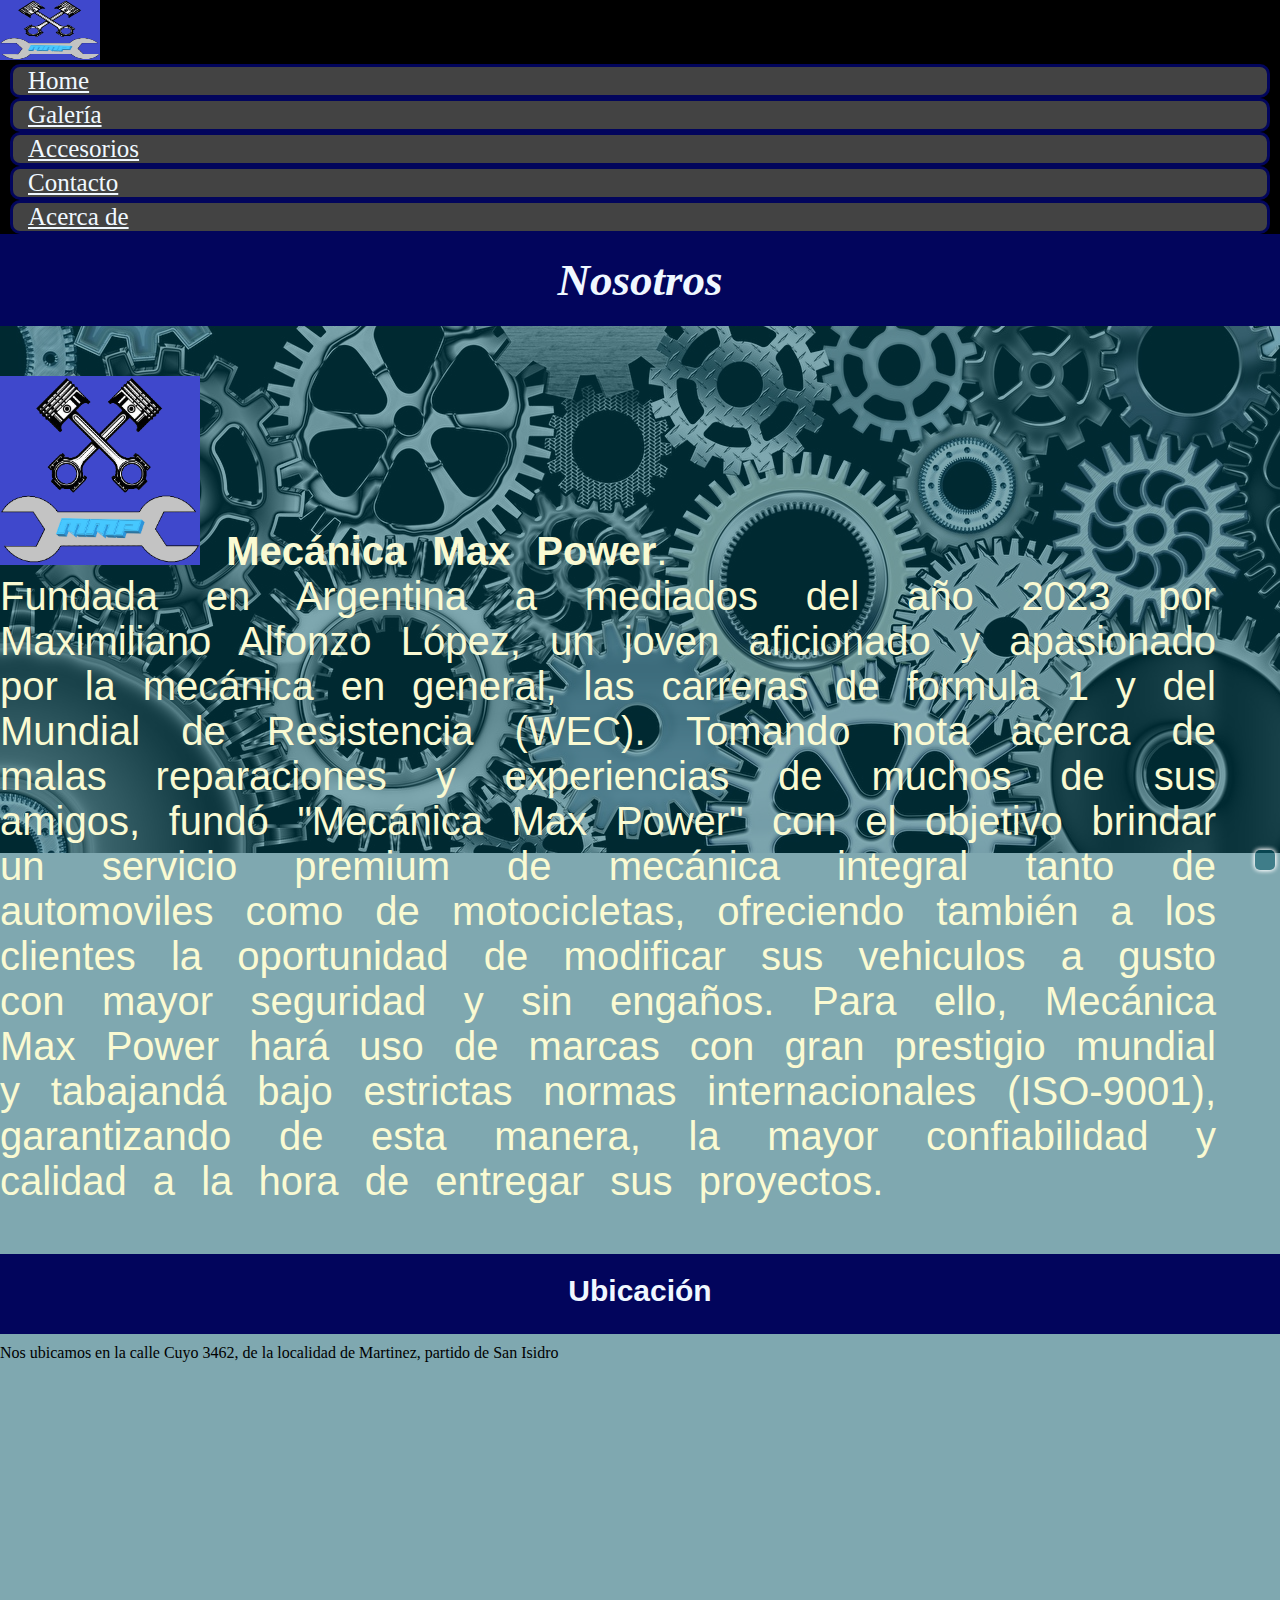
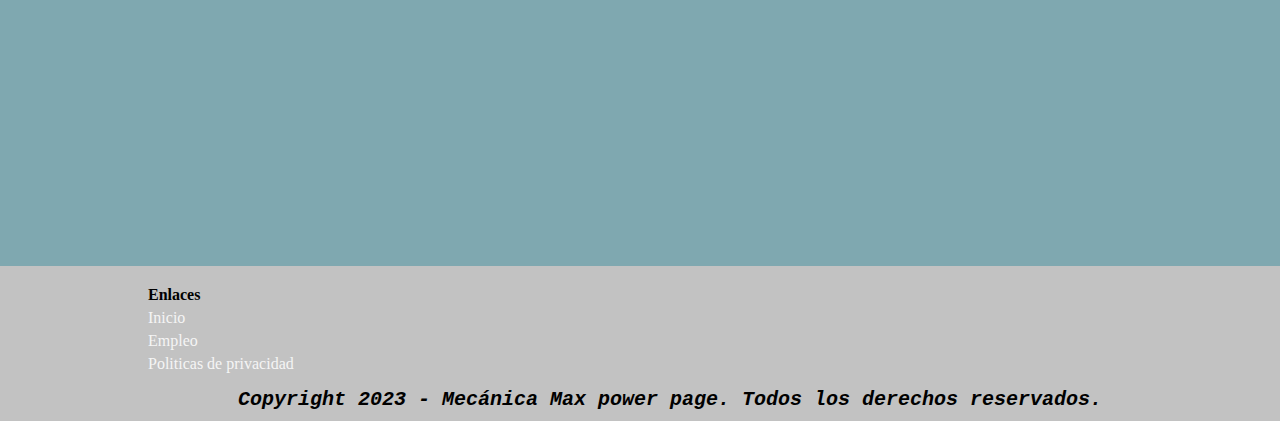
<file: Menú/Acerca de.html>
<!DOCTYPE html>
<html lang="es">
<head>
    <meta charset="UTF-8">
    <meta http-equiv="X-UA-Compatible" content="IE=edge">
    <meta name="viewport" content="width=device-width, initial-scale=1.0">
    <!-- descripcion y keywords -->
    <meta name="description" content="informacion del taller">
    <meta name="keywords" content="mecanica, automoviles, motocicletas, informacion">
    <!-- descripcion y keywords -->

    <!-- logo de pagina -->
    <link rel="shortcut icon" href="../multimedia/icons/Logo.JPG.png" type="image/x-icon">
    <!-- logo de pagina -->

    <!-- enlace de font awesome -->
    <link rel="stylesheet" href="https://cdnjs.cloudflare.com/ajax/libs/font-awesome/6.4.0/css/all.min.css" integrity="sha512-iecdLmaskl7CVkqkXNQ/ZH/XLlvWZOJyj7Yy7tcenmpD1ypASozpmT/E0iPtmFIB46ZmdtAc9eNBvH0H/ZpiBw==" crossorigin="anonymous" referrerpolicy="no-referrer" />
    <!-- enlace de font awesome -->

    <!-- inicio de enlace Boostrap-->
    <link href="https://cdn.jsdelivr.net/npm/bootstrap@5.0.2/dist/css/bootstrap.min.css" rel="stylesheet"
        integrity="sha384-EVSTQN3/azprG1Anm3QDgpJLIm9Nao0Yz1ztcQTwFspd3yD65VohhpuuCOmLASjC" crossorigin="anonymous">
    <!-- fin de enlace Boostrap-->

    <!-- link de styles y normalize -->
    <link rel="stylesheet" href="../normalize.css">
    <link rel="stylesheet" href="../scss/styles.css">
    <!-- link de styles y normalize -->

    <title>Acerca de</title>
</head>
<body>
    <!-- ==============================================================================
    =======================/barrra de navegacion/======================================
    =============================================================================== -->
    <header>
        <nav class="navbar navbar-expand-md navbar-dark ">
            <a class="navbar-brand p-4" href="../index.html"><img src="../multimedia/icons/Logo.JPG.png" alt="logo"
                    width="100px" height="60px"></a>
            <button class="navbar-toggler" type="button" data-bs-toggle="collapse" data-bs-target="#collapsibleNavbar">
                <i class="fa-solid fa-bars"></i>
            </button>
            <div class="collapse navbar-collapse justify-content-end px-5 p-4" id="collapsibleNavbar">
                <ul class="navbar-nav">
                    <li class="nav-item">
                        <a class="nav-link" href="../index.html">Home</a>
                    </li>
                    <li class="nav-item">
                        <a class="nav-link" href="../Menú/Galería.html">Galería</a>
                    </li>
                    <li class="nav-item">
                        <a class="nav-link" href="../Menú/Accesorios.html">Accesorios</a>
                    <li class="nav-item">
                        <a class="nav-link" href="../Menú/Contacto.html">Contacto</a>
                    <li class="nav-item">
                        <a class="nav-link" href="../Menú/Acerca de.html">Acerca de</a>
                    </li>
                </ul>
            </div>
        </nav>
    </header>
    <!-- ==============================================================================
    =======================/barrra de navegacion/======================================
    =============================================================================== -->

    <main>

        <h1>Nosotros</h1>
        <!-- ==============================================================================
        =======================/descripcion/======================================
        =============================================================================== -->
        <div class="parraf text-dark">
            <p class="prof container-fluid p-5 fs-2">
                <img src="../multimedia/icons/Logo.JPG.png" alt="logo" width="100%" class="imagefix d-inline-block p-3" >
                <strong>Mecánica Max Power</strong>. <br>
                Fundada en Argentina a mediados del año 2023 por Maximiliano Alfonzo López, un joven aficionado y
                apasionado por la mecánica en general, las carreras de formula 1 y del Mundial de Resistencia (WEC).
                Tomando nota acerca de malas reparaciones y experiencias de muchos de sus amigos, fundó "Mecánica Max
                Power" con el objetivo brindar un servicio premium de mecánica integral tanto de automoviles como de
                motocicletas, ofreciendo también a los clientes la oportunidad de modificar sus vehiculos a gusto con
                mayor seguridad y sin engaños.
                Para ello, Mecánica Max Power hará uso de marcas con gran prestigio mundial y tabajandá bajo estrictas
                normas internacionales (ISO-9001), garantizando de esta manera, la mayor confiabilidad y calidad a la
                hora de entregar sus proyectos.
            </p>
        </div>
        <!-- ==============================================================================
        =======================/descripcion/======================================
        =============================================================================== -->

        <!-- ==============================================================================
        =======================/ubicacion/======================================
        =============================================================================== -->
        <h3>Ubicación</h3>

        <div class="prof container-fluid p-5 mt-5">
            <p class="text-dark fs-3">Nos ubicamos en la calle Cuyo 3462, de la localidad de Martinez, partido de San
                Isidro</p>
        </div>
        <div class="mt-5 mb-5 text-center">
            <iframe
                src="https://www.google.com/maps/embed?pb=!1m14!1m12!1m3!1d205.50451934651372!2d-58.5381935433855!3d-34.50105105168991!2m3!1f0!2f0!3f0!3m2!1i1024!2i768!4f13.1!5e0!3m2!1sen!2sar!4v1685051144890!5m2!1sen!2sar"
                width="90%" height="500px" style="border:0;" allowfullscreen="" loading="lazy"
                referrerpolicy="no-referrer-when-downgrade"></iframe>
        </div>
        <!-- ==============================================================================
        =======================/ubicacion/======================================
        =============================================================================== -->

    </main>

    <!-- ==============================================================================
    =======================/pie de pagina/======================================
    =============================================================================== -->
    <footer>
        <nav class="enlaces">
            <ul>
                <p><strong>Enlaces</strong></p>
                <li><a href="../index.html">Inicio</a></li>
                <li><a href="../empleo.html">Empleo</a></li>
                <li><a href="../Politicas de  privacidad">Politicas de privacidad</a></li>
            </ul>
        </nav>

        <div class="redes">
            <a href="https://facebook.com" target="_blank"><i class="fa-brands fa-facebook"></i></a>
            <a href="https://twitter.com" target="_blank"><i class="fa-brands fa-twitter"></i></a>
            <a href="https://instagram.com" target="_blank"><i class="fa-brands fa-instagram"></i></a>
        </div>
        <p class="Copyright"><i class="fa-regular fa-copyright"></i> <strong>Copyright 2023 - Mecánica Max power page.
                Todos los derechos reservados.</strong> </p>
    </footer>
    <!-- ==============================================================================
    =======================/pie de pagina/======================================
    =============================================================================== -->

    <!-- ==============================================================================
    =======================/boton de subir/======================================
    =============================================================================== -->
    <div class="up">
        <a href="#"><i class="fa-solid fa-chevron-up"></i></a>
    </div>
    <!-- ==============================================================================
    =======================/boton de subir/======================================
    =============================================================================== -->

    <!-- ==============================================================================
    =======================/scripts/======================================
    =============================================================================== -->
    <script src="https://cdn.jsdelivr.net/npm/@popperjs/core@2.9.2/dist/umd/popper.min.js"
        integrity="sha384-IQsoLXl5PILFhosVNubq5LC7Qb9DXgDA9i+tQ8Zj3iwWAwPtgFTxbJ8NT4GN1R8p"
        crossorigin="anonymous"></script>
    <script src="https://cdn.jsdelivr.net/npm/bootstrap@5.0.2/dist/js/bootstrap.min.js"
        integrity="sha384-cVKIPhGWiC2Al4u+LWgxfKTRIcfu0JTxR+EQDz/bgldoEyl4H0zUF0QKbrJ0EcQF"
        crossorigin="anonymous"></script>
    <!-- ==============================================================================
    =======================/scripts/======================================
    =============================================================================== -->
</body>
</html>
</file>
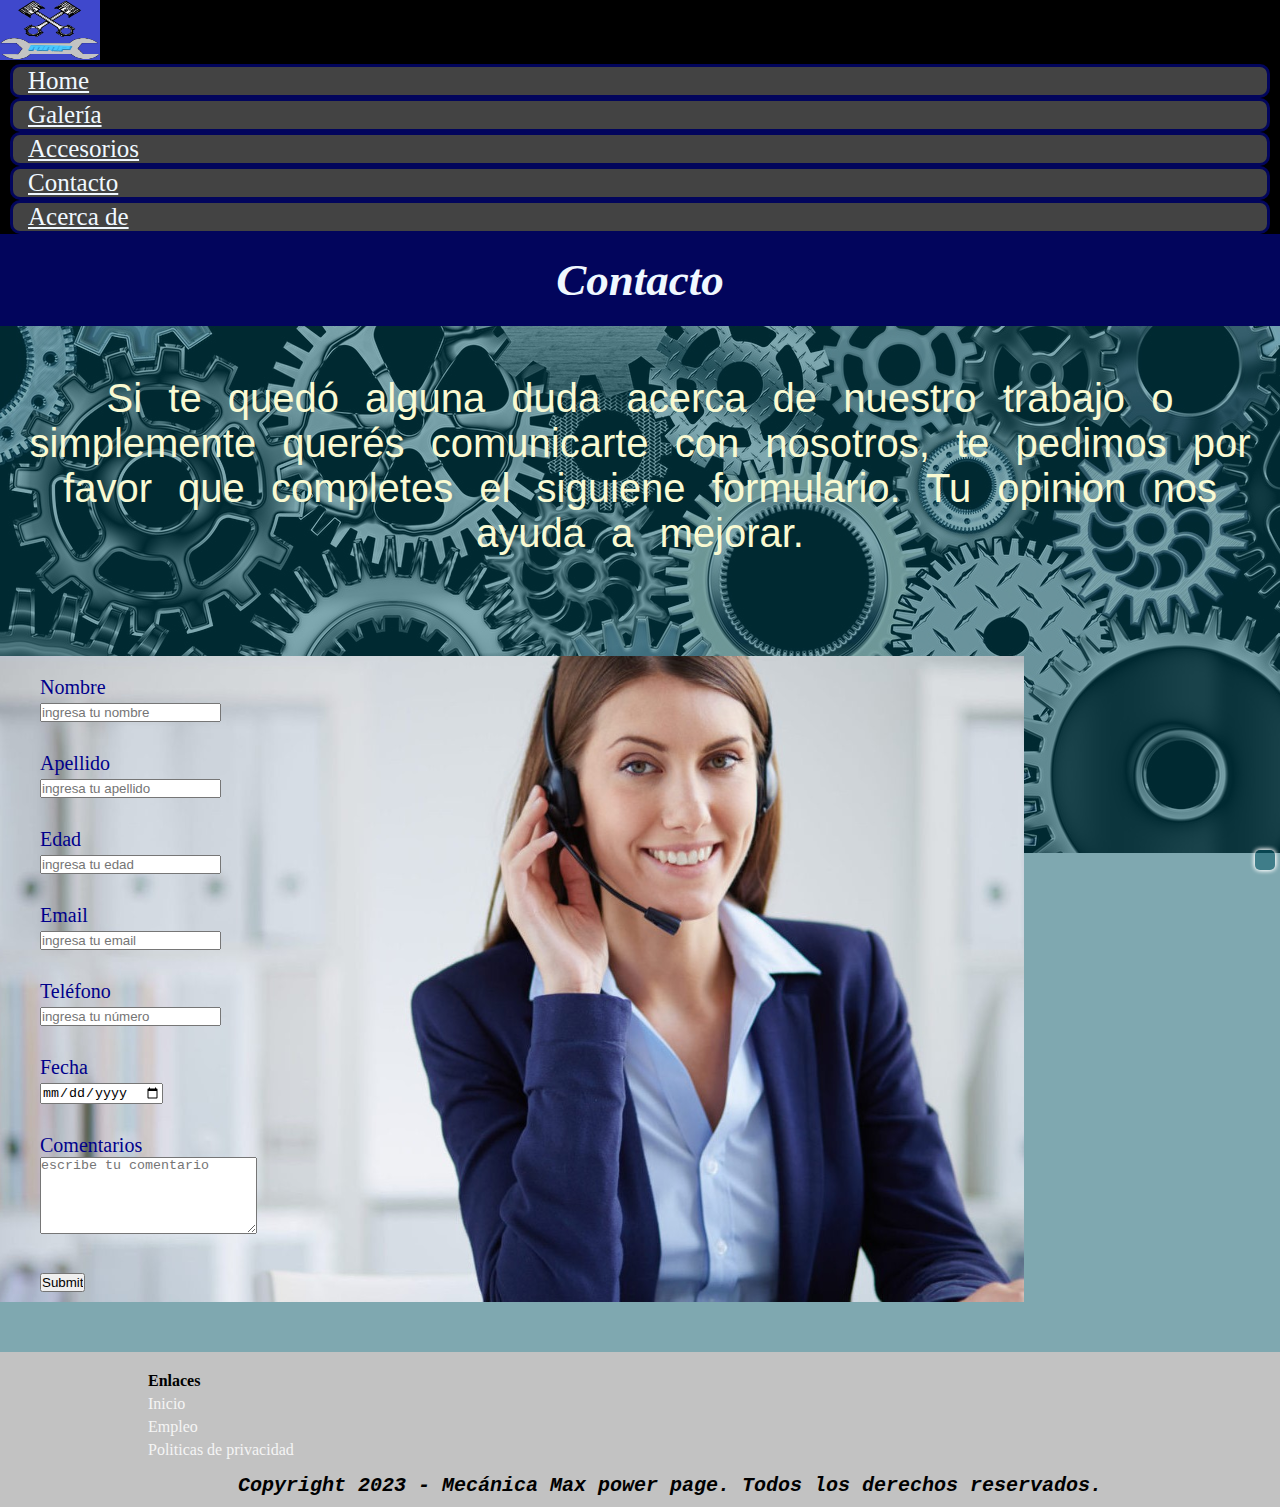
<file: Menú/Contacto.html>
<!DOCTYPE html>
<html lang="es">

<head>
    <meta charset="UTF-8">
    <meta http-equiv="X-UA-Compatible" content="IE=edge">
    <meta name="viewport" content="width=device-width, initial-scale=1.0">
    <!-- descripcion y keywords -->
    <meta name="description" content="contacto con el taller mecanico">
    <meta name="keywords" content="mecanica, automoviles, motocicletas, contacto">
    <!-- descripcion y keywords -->

    <!-- logo de pagina -->
    <link rel="shortcut icon" href="../multimedia/icons/Logo.JPG.png" type="image/x-icon">
    <!-- logo de pagina -->

    <!-- enlace de font awesome -->
    <link rel="stylesheet" href="https://cdnjs.cloudflare.com/ajax/libs/font-awesome/6.4.0/css/all.min.css" integrity="sha512-iecdLmaskl7CVkqkXNQ/ZH/XLlvWZOJyj7Yy7tcenmpD1ypASozpmT/E0iPtmFIB46ZmdtAc9eNBvH0H/ZpiBw==" crossorigin="anonymous" referrerpolicy="no-referrer" />
    <!-- enlace de font awesome -->

    <!-- inicio de enlace Boostrap-->
    <link href="https://cdn.jsdelivr.net/npm/bootstrap@5.0.2/dist/css/bootstrap.min.css" rel="stylesheet"
        integrity="sha384-EVSTQN3/azprG1Anm3QDgpJLIm9Nao0Yz1ztcQTwFspd3yD65VohhpuuCOmLASjC" crossorigin="anonymous">
    <!-- fin de enlace Boostrap-->

    <!-- link de styles y normalize -->
    <link rel="stylesheet" href="../normalize.css">
    <link rel="stylesheet" href="../scss/styles.css">
    <!-- link de styles y normalize -->

    <title>Contacto</title>
</head>

<body>
    <!-- ==============================================================================
    =======================/barrra de navegacion/======================================
    =============================================================================== -->
    <header>
        <nav class="navbar navbar-expand-md navbar-dark ">
            <a class="navbar-brand p-4" href="../index.html"><img src="../multimedia/icons/Logo.JPG.png" alt="logo"
                    width="100px" height="60px"></a>
            <button class="navbar-toggler" type="button" data-bs-toggle="collapse" data-bs-target="#collapsibleNavbar">
                <i class="fa-solid fa-bars"></i>
            </button>
            <div class="collapse navbar-collapse justify-content-end px-5 p-4" id="collapsibleNavbar">
                <ul class="navbar-nav">
                    <li class="nav-item">
                        <a class="nav-link" href="../index.html">Home</a>
                    </li>
                    <li class="nav-item">
                        <a class="nav-link" href="../Menú/Galería.html">Galería</a>
                    </li>
                    <li class="nav-item">
                        <a class="nav-link" href="../Menú/Accesorios.html">Accesorios</a>
                    <li class="nav-item">
                        <a class="nav-link" href="../Menú/Contacto.html">Contacto</a>
                    <li class="nav-item">
                        <a class="nav-link" href="../Menú/Acerca de.html">Acerca de</a>
                    </li>
                </ul>
            </div>
        </nav>
    </header>
    <!-- ==============================================================================
    =======================/barrra de navegacion/======================================
    =============================================================================== -->


    <main>
        <!-- ==============================================================================
        =======================/comentario/======================================
        =============================================================================== -->
        <h1>Contacto</h1>
        <div>
            <p class="parraf fs-2">
                Si te quedó alguna duda acerca de nuestro trabajo o simplemente querés comunicarte con nosotros,
                te pedimos por favor que completes el siguiene formulario. Tu opinion nos ayuda a mejorar.
            </p>
        </div>
        <!-- ==============================================================================
        =======================/comentario/======================================
        =============================================================================== -->

        <!-- ==============================================================================
        =======================/formulario/======================================
        =============================================================================== -->
        <div class="text-center">
            <div class="contact">

                <form action="enviar.php" method="post" enctype="text/plain">

                    <div class="esp">
                        <label for="nombre">Nombre</label><br>
                        <input type="text" id="nombre" name="nombre" placeholder="ingresa tu nombre" required>
                    </div>
                    <div class="esp">
                        <label for="Apellido">Apellido</label><br>
                        <input type="text" id="apellido" name="apellido" placeholder="ingresa tu apellido" required>
                    </div>
                    <div class="esp">
                        <label for="edad">Edad</label><br>
                        <input type="number" id="edad" name="edad" placeholder="ingresa tu edad" required>
                    </div>
                    <div class="esp">
                        <label for="email">Email</label><br>
                        <input type="email" id="email" name="email" placeholder="ingresa tu email" required>
                    </div>
                    <div class="esp">
                        <label for="telefono">Teléfono</label><br>
                        <input type="number" id="telefono" name="telefono" placeholder="ingresa tu número" required>
                    </div>
                    <div class="esp">
                        <label for="fecha">Fecha</label><br>
                        <input type="date" name="fecha" id="fecha">
                    </div>
                    <div class="esp">
                        <label for="comentarios">Comentarios</label><br>
                        <textarea name="comentarios" id="comentarios" cols="25" rows="5"
                            placeholder="escribe tu comentario"></textarea>
                    </div>
                    <div class="esp">
                        <input type="submit">
                    </div>


                </form>
            </div>
        </div>

        <!-- ==============================================================================
        =======================/formulario/======================================
        =============================================================================== -->
    </main>

    <!-- ==============================================================================
    =======================/pie de pagina/======================================
    =============================================================================== -->
    <footer>
        <nav class="enlaces">
            <ul>
                <p><strong>Enlaces</strong></p>
                <li><a href="../index.html">Inicio</a></li>
                <li><a href="../empleo.html">Empleo</a></li>
                <li><a href="../Politicas de  privacidad">Politicas de privacidad</a></li>
            </ul>
        </nav>

        <div class="redes">
            <a href="https://facebook.com" target="_blank"><i class="fa-brands fa-facebook"></i></a>
            <a href="https://twitter.com" target="_blank"><i class="fa-brands fa-twitter"></i></a>
            <a href="https://instagram.com" target="_blank"><i class="fa-brands fa-instagram"></i></a>
        </div>
        <p class="Copyright"><i class="fa-regular fa-copyright"></i> <strong>Copyright 2023 - Mecánica Max power page.
                Todos los derechos reservados.</strong> </p>
    </footer>
    <!-- ==============================================================================
    =======================/pie de pagina/======================================
    =============================================================================== -->

    <!-- ==============================================================================
    =======================/boton de subir/======================================
    =============================================================================== -->
    <div class="up">
        <a href="#"><i class="fa-solid fa-chevron-up"></i></a>
    </div>
    <!-- ==============================================================================
    =======================/boton de subir/======================================
    =============================================================================== -->

    <!-- ==============================================================================
    =======================/scripts/======================================
    =============================================================================== -->
    <script src="https://cdn.jsdelivr.net/npm/@popperjs/core@2.9.2/dist/umd/popper.min.js"
        integrity="sha384-IQsoLXl5PILFhosVNubq5LC7Qb9DXgDA9i+tQ8Zj3iwWAwPtgFTxbJ8NT4GN1R8p"
        crossorigin="anonymous"></script>
    <script src="https://cdn.jsdelivr.net/npm/bootstrap@5.0.2/dist/js/bootstrap.min.js"
        integrity="sha384-cVKIPhGWiC2Al4u+LWgxfKTRIcfu0JTxR+EQDz/bgldoEyl4H0zUF0QKbrJ0EcQF"
        crossorigin="anonymous"></script>
    <!-- ==============================================================================
    =======================/scripts/======================================
    =============================================================================== -->
</body>

</html>
</file>
<file: scss/styles.css>
* {
  margin: 0;
  padding: 0;
  box-sizing: border-box;
}

h1, h2, h3 {
  background-color: rgb(2, 5, 92);
  text-align: center;
  font-family: vampire;
  font-size: 45px;
  font-style: italic;
  color: aliceblue;
  padding: 20px 0 20px 0;
}

h2, h3 {
  font-family: arial !important;
  font-style: normal !important;
  font-size: 30px !important;
  padding: 20px !important;
  width: 100% !important;
}

h3 {
  margin-top: 20px !important;
  margin-bottom: 10px !important;
}

h4 {
  font-size: 25px;
  color: rgba(255, 72, 0, 0.5) !important;
}

body {
  background-image: url(../multimedia/imagenes/engranajes.jpg);
  background-size: contain;
  background-repeat: no-repeat;
  background-attachment: fixed;
}

.navbar {
  background-color: black;
}
.navbar .navbar-toggler {
  border: none;
  font-size: 35px;
}
.navbar .navbar-toggler i {
  color: aliceblue;
}

.navbar-nav li {
  background-color: rgba(134, 134, 134, 0.5);
  border: 3px solid rgb(2, 5, 92) !important;
  border-radius: 10px;
  margin-left: 10px;
  font-family: "Times New Roman", Times, serif;
  font-size: 25px;
  margin-right: 10px;
}
.navbar-nav li .nav-link {
  padding: 15px;
  color: aliceblue !important;
}
.navbar-nav li .nav-link:hover {
  color: rgb(2, 5, 92) !important;
}

main {
  background-color: rgba(0, 82, 97, 0.5);
  width: 80%;
  height: auto;
  margin: auto;
  border: 12px;
  max-width: 1500px;
}

.parraf {
  text-align: justify;
  font-family: arial;
  color: lightgoldenrodyellow;
  word-spacing: 15px;
  padding: 50px;
  margin-top: 50px;
  margin-bottom: 50px;
}

.imagefix {
  -o-object-fit: contain;
     object-fit: contain;
}

.nright {
  background-color: rgba(134, 134, 134, 0.5);
}

.provers {
  margin: 50px 0 30px 0;
}

.galerie {
  width: 100%;
  height: auto;
  display: grid;
  grid-template-columns: repeat(1, 1fr);
  grid-template-rows: repeat(18, 200px);
  padding: 50px 0 50px 0;
  grid-row-gap: 30px;
  grid-column-gap: 10px;
}

.item {
  border: 2px solid transparente;
  border-radius: 30px;
  background-size: cover;
  background-position: center;
  box-shadow: rgba(149, 157, 165, 0.2) 0px 8px 24px;
  margin: 5px;
}
.item:hover {
  transform: scale(1.1);
  transition: all 1.2s;
}

.item1 {
  background-image: url(../multimedia/imagenes/img1.jpg);
}

.item2 {
  background-image: url(../multimedia/imagenes/img2.jpg);
}

.item3 {
  background-image: url(../multimedia/imagenes/img3.jpg);
}

.item4 {
  background-image: url(../multimedia/imagenes/img4.jpg);
}

.item5 {
  background-image: url(../multimedia/imagenes/img5.jpg);
}

.item6 {
  background-image: url(../multimedia/imagenes/img6.jpg);
}

.item7 {
  background-image: url(../multimedia/imagenes/img7.jpg);
}

.item8 {
  background-image: url(../multimedia/imagenes/img8.jpg);
}

.item9 {
  background-image: url(../multimedia/imagenes/img9.jpg);
}

.item10 {
  background-image: url(../multimedia/imagenes/img10.jpg);
}

.item11 {
  background-image: url(../multimedia/imagenes/img11.jpg);
}

.item12 {
  background-image: url(../multimedia/imagenes/img12.jpg);
}

.item13 {
  background-image: url(../multimedia/imagenes/img13.jpg);
}

.item14 {
  background-image: url(../multimedia/imagenes/img14.jpg);
}

.item15 {
  background-image: url(../multimedia/imagenes/img15.jpg);
}

.item16 {
  background-image: url(../multimedia/imagenes/img16.jpg);
}

.item17 {
  background-image: url(../multimedia/imagenes/img17.jpg);
}

.item18 {
  background-image: url(../multimedia/imagenes/img18.jpg);
}

.item15 {
  background-image: url(../multimedia/imagenes/gif15.gif);
}

.item16 {
  background-image: url(../multimedia/imagenes/gif16.gif);
}

.item17 {
  background-image: url(../multimedia/imagenes/gif17.gif);
}

.item18 {
  background-image: url(../multimedia/imagenes/gif18.gif);
}

.contact {
  background-color: rgba(134, 134, 134, 0.5);
  width: 100%;
  height: auto;
}
.contact .esp {
  text-align: left;
  color: darkblue;
  font-size: 20px;
  padding-top: 20px;
  padding-left: 40px;
  padding-bottom: 10px;
}

.prof {
  height: auto;
  width: 95%;
}

.prof img {
  max-width: 200px;
}

.itemV {
  background-color: rgba(255, 72, 0, 0.5);
  padding: 20px;
  margin: 50px 0 50px 0;
  width: 100%;
  height: auto;
}

.card {
  background-color: rgb(197, 197, 197) !important;
  border-radius: 20px;
  padding: 5px;
}
.card p {
  font-size: 30px !important;
  color: goldenrod !important;
}

footer {
  background-color: rgba(134, 134, 134, 0.5);
  width: 100%;
  height: auto;
  display: inline-block;
}

.enlaces {
  margin: auto;
  width: 80%;
}
.enlaces ul {
  font-family: verdana;
  padding: 20px 0 0 20px;
  list-style-type: none;
}
.enlaces ul li {
  padding-top: 5px;
}
.enlaces ul li a {
  text-decoration: none;
  color: whitesmoke;
}

.redes {
  text-align: right;
  color: rgb(2, 5, 92);
  font-size: 35px;
  letter-spacing: 20px;
  padding: 0 15px 15px 0;
}

.Copyright {
  font-family: monospace;
  font-style: italic;
  font-size: 20px;
  padding: 0 0 10px 60px;
  text-align: center;
}

.up {
  position: fixed;
  right: 5px;
  bottom: 30px;
  background-color: rgba(0, 82, 97, 0.5);
  padding: 10px;
  box-shadow: 0 0 5px white, 0 0 5px white;
  border-radius: 5px;
}
.up i {
  color: aliceblue;
}

.filtros i {
  font-size: 70px;
  background: #ffffff;
  border-radius: 100%;
  padding: 20px;
  color: rgb(2, 5, 92);
}

.filtros div {
  text-align: center;
}

::-webkit-scrollbar {
  background-color: rgb(2, 5, 92);
}

::-webkit-scrollbar-thumb {
  background-color: aliceblue;
  border-radius: 20px;
}

@media only screen and (min-width: 320px) {
  main {
    width: 100%;
    height: auto;
  }
  .portada {
    display: none;
  }
  .item {
    border-radius: 30px;
    background-size: cover;
    background-position: center;
    box-shadow: rgba(149, 157, 165, 0.2) 0px 8px 24px;
  }
  .item:hover {
    transform: scale(1.05);
    transition: all 1.2s;
  }
  .videos {
    display: inline-block;
    margin-bottom: 50px;
  }
  .parraf {
    padding: 0;
    font-size: 25px;
    text-align: center;
  }
  .parraf p {
    padding: 0% !important;
    text-align: center !important;
  }
  .contact {
    width: 100%;
    height: auto;
    margin: 50px 0 50px 0;
    background-image: none;
  }
  .contact .esp {
    text-align: center;
    padding-left: 0;
  }
  .itemV {
    margin: 5px 0 5px 0;
  }
}
@media only screen and (min-width: 600px) {
  .item {
    border-radius: 30px;
    background-size: cover;
    background-position: center;
    box-shadow: rgba(149, 157, 165, 0.2) 0px 8px 24px;
  }
  .item:hover {
    transform: scale(1.05);
    transition: all 1.2s;
  }
  main {
    background-color: rgba(0, 82, 97, 0.5);
    width: 100%;
    height: auto;
  }
  .contact {
    display: inline-block;
    width: 100%;
    height: auto;
    margin: 50px 0 50px 0;
    background-color: rgba(134, 134, 134, 0.5);
  }
  .parraf {
    padding: 0;
    font-size: 40px;
    text-align: center;
  }
  .galerie {
    grid-template-columns: repeat(2, 1fr);
    grid-template-rows: repeat(9, 200px);
  }
  .item {
    background-size: cover;
  }
  .item1 {
    background-image: url(../multimedia/imagenes/img1.jpg);
  }
  .item2 {
    background-image: url(../multimedia/imagenes/img2.jpg);
  }
  .item3 {
    background-image: url(../multimedia/imagenes/img3.jpg);
  }
  .item4 {
    background-image: url(../multimedia/imagenes/img4.jpg);
  }
  .item5 {
    background-image: url(../multimedia/imagenes/img5.jpg);
  }
  .item6 {
    background-image: url(../multimedia/imagenes/img6.jpg);
  }
  .item7 {
    background-image: url(../multimedia/imagenes/img7.jpg);
  }
  .item8 {
    background-image: url(../multimedia/imagenes/img8.jpg);
  }
  .item9 {
    background-image: url(../multimedia/imagenes/img9.jpg);
  }
  .item10 {
    background-image: url(../multimedia/imagenes/img10.jpg);
  }
  .item11 {
    background-image: url(../multimedia/imagenes/img11.jpg);
  }
  .item12 {
    background-image: url(../multimedia/imagenes/img12.jpg);
  }
  .item13 {
    background-image: url(../multimedia/imagenes/img13.jpg);
  }
  .item14 {
    background-image: url(../multimedia/imagenes/img14.jpg);
  }
  .item15 {
    background-image: url(../multimedia/imagenes/gif15.gif);
  }
  .item16 {
    background-image: url(../multimedia/imagenes/gif16.gif);
  }
  .item17 {
    background-image: url(../multimedia/imagenes/gif17.gif);
  }
  .item18 {
    background-image: url(../multimedia/imagenes/gif18.gif);
  }
}
@media only screen and (min-width: 992px) {
  main {
    height: auto;
  }
  .item {
    border: 2px solid transparente;
    border-radius: 30px;
    background-size: cover;
    background-position: center;
    box-shadow: rgba(0, 0, 0, 0.25) 0px 54px 55px, rgba(0, 0, 0, 0.12) 0px -12px 30px, rgba(0, 0, 0, 0.12) 0px 4px 6px, rgba(0, 0, 0, 0.17) 0px 12px 13px, rgba(0, 0, 0, 0.09) 0px -3px 5px;
    margin: 6px;
  }
  .item:hover {
    transform: scale(1.1);
    transition: all 1.2s;
  }
  .galerie {
    width: 100%;
    grid-template-columns: repeat(3, 1fr);
    grid-template-rows: repeat(6, 200px);
  }
  .item {
    background-size: cover;
  }
  .item1 {
    background-image: url(../multimedia/imagenes/img1.jpg);
  }
  .item2 {
    background-image: url(../multimedia/imagenes/img2.jpg);
  }
  .item3 {
    background-image: url(../multimedia/imagenes/img3.jpg);
  }
  .item4 {
    background-image: url(../multimedia/imagenes/img4.jpg);
  }
  .item5 {
    background-image: url(../multimedia/imagenes/img5.jpg);
  }
  .item6 {
    background-image: url(../multimedia/imagenes/img6.jpg);
  }
  .item7 {
    background-image: url(../multimedia/imagenes/img7.jpg);
  }
  .item8 {
    background-image: url(../multimedia/imagenes/img8.jpg);
  }
  .item9 {
    background-image: url(../multimedia/imagenes/img9.jpg);
  }
  .item10 {
    background-image: url(../multimedia/imagenes/img10.jpg);
  }
  .item11 {
    background-image: url(../multimedia/imagenes/img11.jpg);
  }
  .item12 {
    background-image: url(../multimedia/imagenes/img12.jpg);
  }
  .item13 {
    background-image: url(../multimedia/imagenes/img13.jpg);
  }
  .item14 {
    background-image: url(../multimedia/imagenes/img14.jpg);
  }
  .item15 {
    background-image: url(../multimedia/imagenes/gif15.gif);
  }
  .item16 {
    background-image: url(../multimedia/imagenes/gif16.gif);
  }
  .item17 {
    background-image: url(../multimedia/imagenes/gif17.gif);
  }
  .item18 {
    background-image: url(../multimedia/imagenes/gif18.gif);
  }
  .parraf p {
    text-align: justify !important;
  }
  .parraf p img {
    width: 30%;
  }
  .contact {
    background-image: url(../multimedia/imagenes/operadora.jpg);
    background-size: cover;
    background-position: center;
    width: 80%;
    height: auto;
  }
  .contact .esp {
    text-align: left;
    padding-top: 20px;
    padding-left: 40px;
    padding-bottom: 10px;
  }
}
@media only screen and (min-width: 1200px) {
  h2, h3 {
    text-align: center;
    font-size: 30px;
    color: aliceblue;
    background-color: rgb(2, 5, 92);
    width: 30%;
    height: 80px;
    margin-top: 100px;
    margin-bottom: 50px;
    padding: 15px;
  }
  .item1 {
    background-image: url(../multimedia/imagenes/img1.jpg);
  }
  .item2 {
    background-image: url(../multimedia/imagenes/img2.jpg);
  }
  .item3 {
    background-image: url(../multimedia/imagenes/img3.jpg);
  }
  .item4 {
    background-image: url(../multimedia/imagenes/img4.jpg);
  }
  .item5 {
    background-image: url(../multimedia/imagenes/img5.jpg);
  }
  .item6 {
    background-image: url(../multimedia/imagenes/img6.jpg);
  }
  .item7 {
    background-image: url(../multimedia/imagenes/img7.jpg);
  }
  .item8 {
    background-image: url(../multimedia/imagenes/img8.jpg);
  }
  .item9 {
    background-image: url(../multimedia/imagenes/img9.jpg);
  }
  .item10 {
    background-image: url(../multimedia/imagenes/img10.jpg);
  }
  .item11 {
    background-image: url(../multimedia/imagenes/img11.jpg);
  }
  .item12 {
    background-image: url(../multimedia/imagenes/img12.jpg);
  }
  .item13 {
    background-image: url(../multimedia/imagenes/img13.jpg);
  }
  .item14 {
    background-image: url(../multimedia/imagenes/img14.jpg);
  }
  .item15 {
    background-image: url(../multimedia/imagenes/gif15.gif);
  }
  .item16 {
    background-image: url(../multimedia/imagenes/gif16.gif);
  }
  .item17 {
    background-image: url(../multimedia/imagenes/gif17.gif);
  }
  .item18 {
    background-image: url(../multimedia/imagenes/gif18.gif);
  }
}/*# sourceMappingURL=styles.css.map */
</file>
